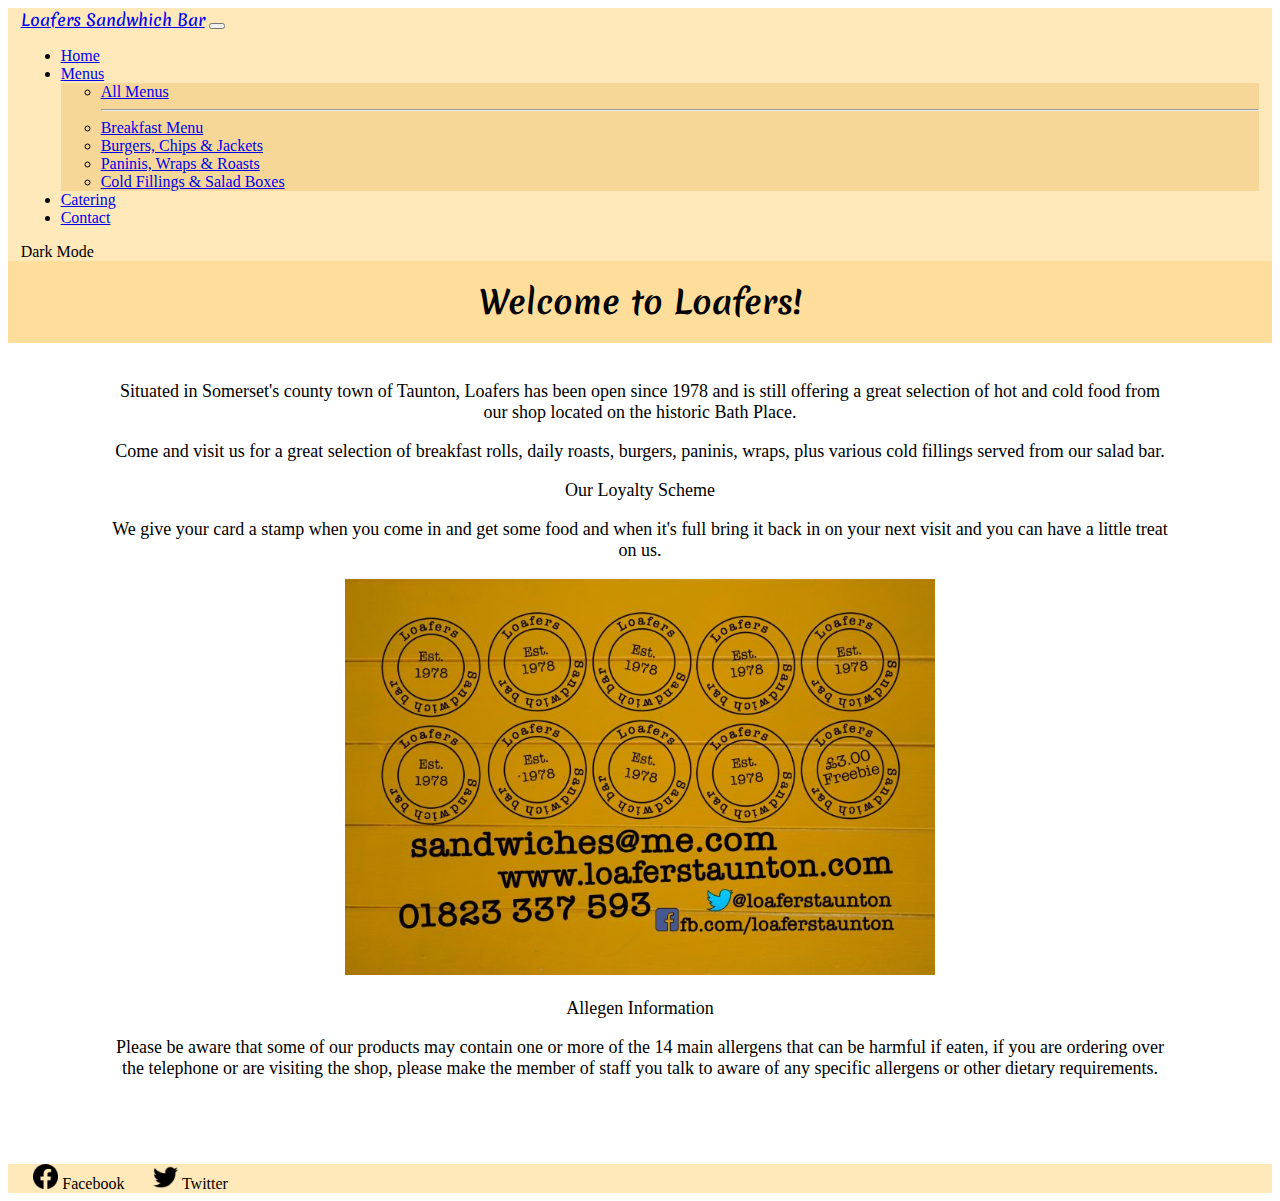
<file: index.html>
<!DOCTYPE html>
<html lang="en">

<head>
  <meta charset="UTF-8">
  <meta http-equiv="X-UA-Compatible" content="IE=edge">
  <meta name="viewport" content="width=device-width, initial-scale=1.0">
  <link href="https://cdn.jsdelivr.net/npm/bootstrap@5.1.3/dist/css/bootstrap.min.css" rel="stylesheet"
    integrity="sha384-1BmE4kWBq78iYhFldvKuhfTAU6auU8tT94WrHftjDbrCEXSU1oBoqyl2QvZ6jIW3" crossorigin="anonymous">
  <link href="styles.css" rel="stylesheet">
  <link rel="icon" href="Images/sandwich_logo.png">
  <title>Home</title>
</head>


<body id="body">
  <nav id="main-nav" class="navbar navbar-expand-lg navbar-light">
    <div class="container-fluid navbar-content">
      <a class="navbar-brand main-nav" href="index.html">Loafers Sandwhich Bar</a>
      <button class="navbar-toggler" type="button" data-bs-toggle="collapse" data-bs-target="#navbarNav"
        aria-controls="navbarNav" aria-expanded="false" aria-label="Toggle navigation">
        <span class="navbar-toggler-icon"></span>
      </button>
      <div class="collapse navbar-collapse" id="navbarNav">
        <ul class="navbar-nav">
          <li class="nav-item">
            <a class="nav-link active" aria-current="page" href="index.html">Home</a>
          </li>
          <li class="nav-item dropdown">
            <a class="nav-link dropdown-toggle" href="menu.html" id="navbarDropdownMenuLink" role="button"
              data-bs-toggle="dropdown" aria-expanded="false">
              Menus
            </a>
            <ul id="nav-dropdown" class="dropdown-menu nav-dropdown" aria-labelledby="navbarDropdownMenuLink">
              <li><a class="dropdown-item" href="menus.html">All Menus</a>
                <hr id="dropdown-hr">
              </li>
              <li><a class="dropdown-item" href="breakfasts.html">Breakfast Menu</a></li>
              <li><a class="dropdown-item" href="burgers_chips_jackets.html">Burgers, Chips & Jackets</a></li>
              <li><a class="dropdown-item" href="paninis_wraps_roasts.html">Paninis, Wraps & Roasts</a></li>
              <li><a class="dropdown-item" href="cold_fillings_salads.html">Cold Fillings & Salad Boxes</a></li>
            </ul>
          </li>
          <li class="nav-item">
            <a class="nav-link" href="catering.html">Catering</a>
          </li>
          <li class="nav-item">
            <a class="nav-link" href="contact.html">Contact</a>
          </li>
        </ul>
        <div id="dark-mode-button" class="btn btn-primary ms-auto mx-3 rounded" onclick="toggleDark()">Dark Mode</div>
      </div>
    </div>
  </nav>

  <div>
    <h1 id="title" class="title">Welcome to Loafers!</h1>
  </div>




  <div class="container-fluid">
    <div id="main-content" class="page-content">
      <p class="py-3">Situated in Somerset's county town of Taunton, Loafers has been open since 1978 and is still
        offering a great selection of hot and cold food from our shop located on the historic Bath Place.</p>
      <p class="py-3">Come and visit us for a great selection of breakfast rolls, daily roasts, burgers, paninis, wraps,
        plus various cold fillings served from our salad bar.</p>
      <p class="pt-5 text-decoration-underline">Our Loyalty Scheme</p>
      <p>We give your card a stamp when you come in and get some food and when it's full bring it back in on your next
        visit and you can have a little treat on us.</p>
      <img id="loyalty-card" class="pb-3" src="Images/loyalty_stamp.jpg" alt="Loyalty stamps">
      <p class="pt-5 m-0 text-decoration-underline">Allegen Information</p>
      <p class="mb-0">Please be aware that some of our products may contain one or more of the 14 main allergens that
        can be harmful
        if eaten, if you are ordering over the telephone or are visiting the shop, please make the member of staff you
        talk to aware of any specific allergens or other dietary requirements.</p>
    </div>
  </div>
</body>



<footer id="footer">
  <div class="footer-content p-3">
    <a href="https://facebook.com/loaferstaunton" target="_blank"><img id="facebook-logo" class="footerImage"
        src="Images/facebook.png" alt="Facebook Logo" width="25" height="25"> Facebook</a>
    <a href="https://twitter.com/loaferstaunton" target="_blank"><img id="twitter-logo" class="footerImage"
        src="Images/twitter.png" alt="Twitter Logo" width="25" height="25"> Twitter</a>
  </div>
</footer>

<script src="Scripts/scripts.js"></script>
<script src="https://cdn.jsdelivr.net/npm/bootstrap@5.1.3/dist/js/bootstrap.bundle.min.js"
  integrity="sha384-ka7Sk0Gln4gmtz2MlQnikT1wXgYsOg+OMhuP+IlRH9sENBO0LRn5q+8nbTov4+1p" crossorigin="anonymous"></script>

</html>
</file>
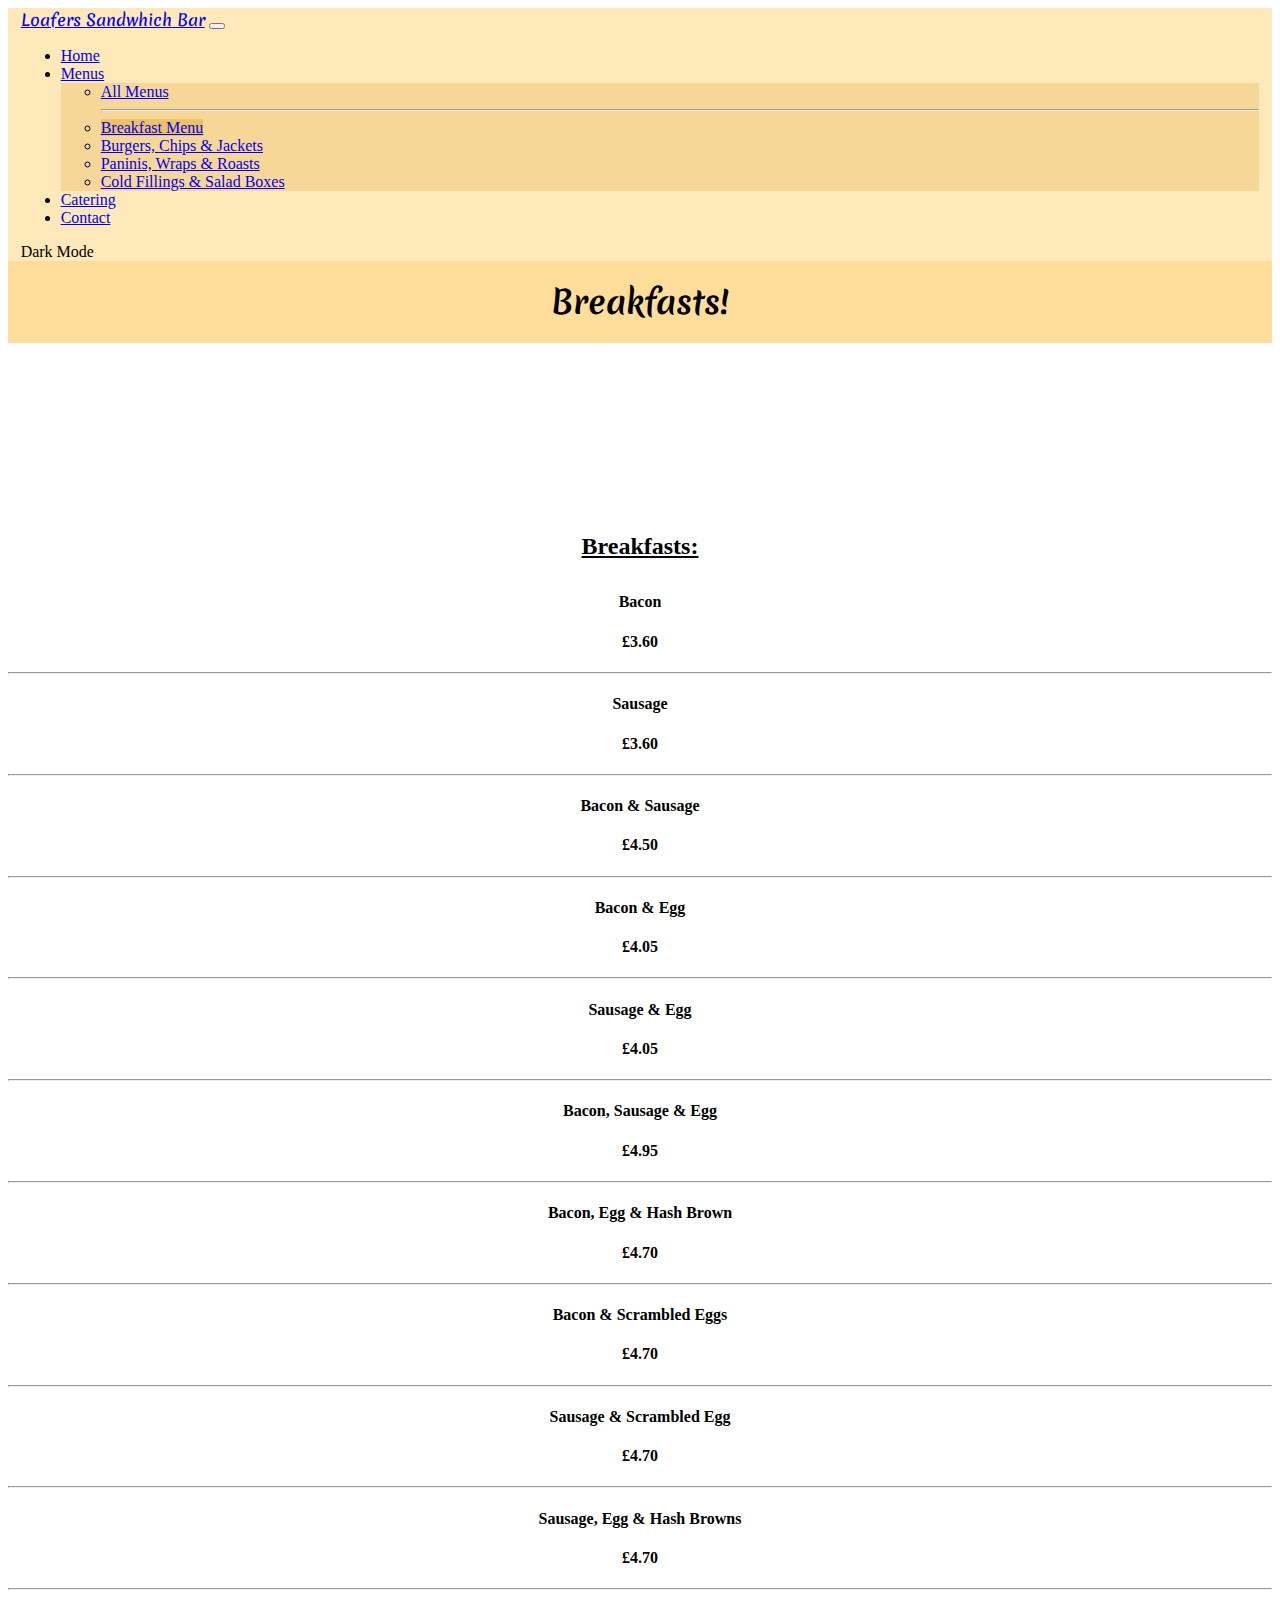
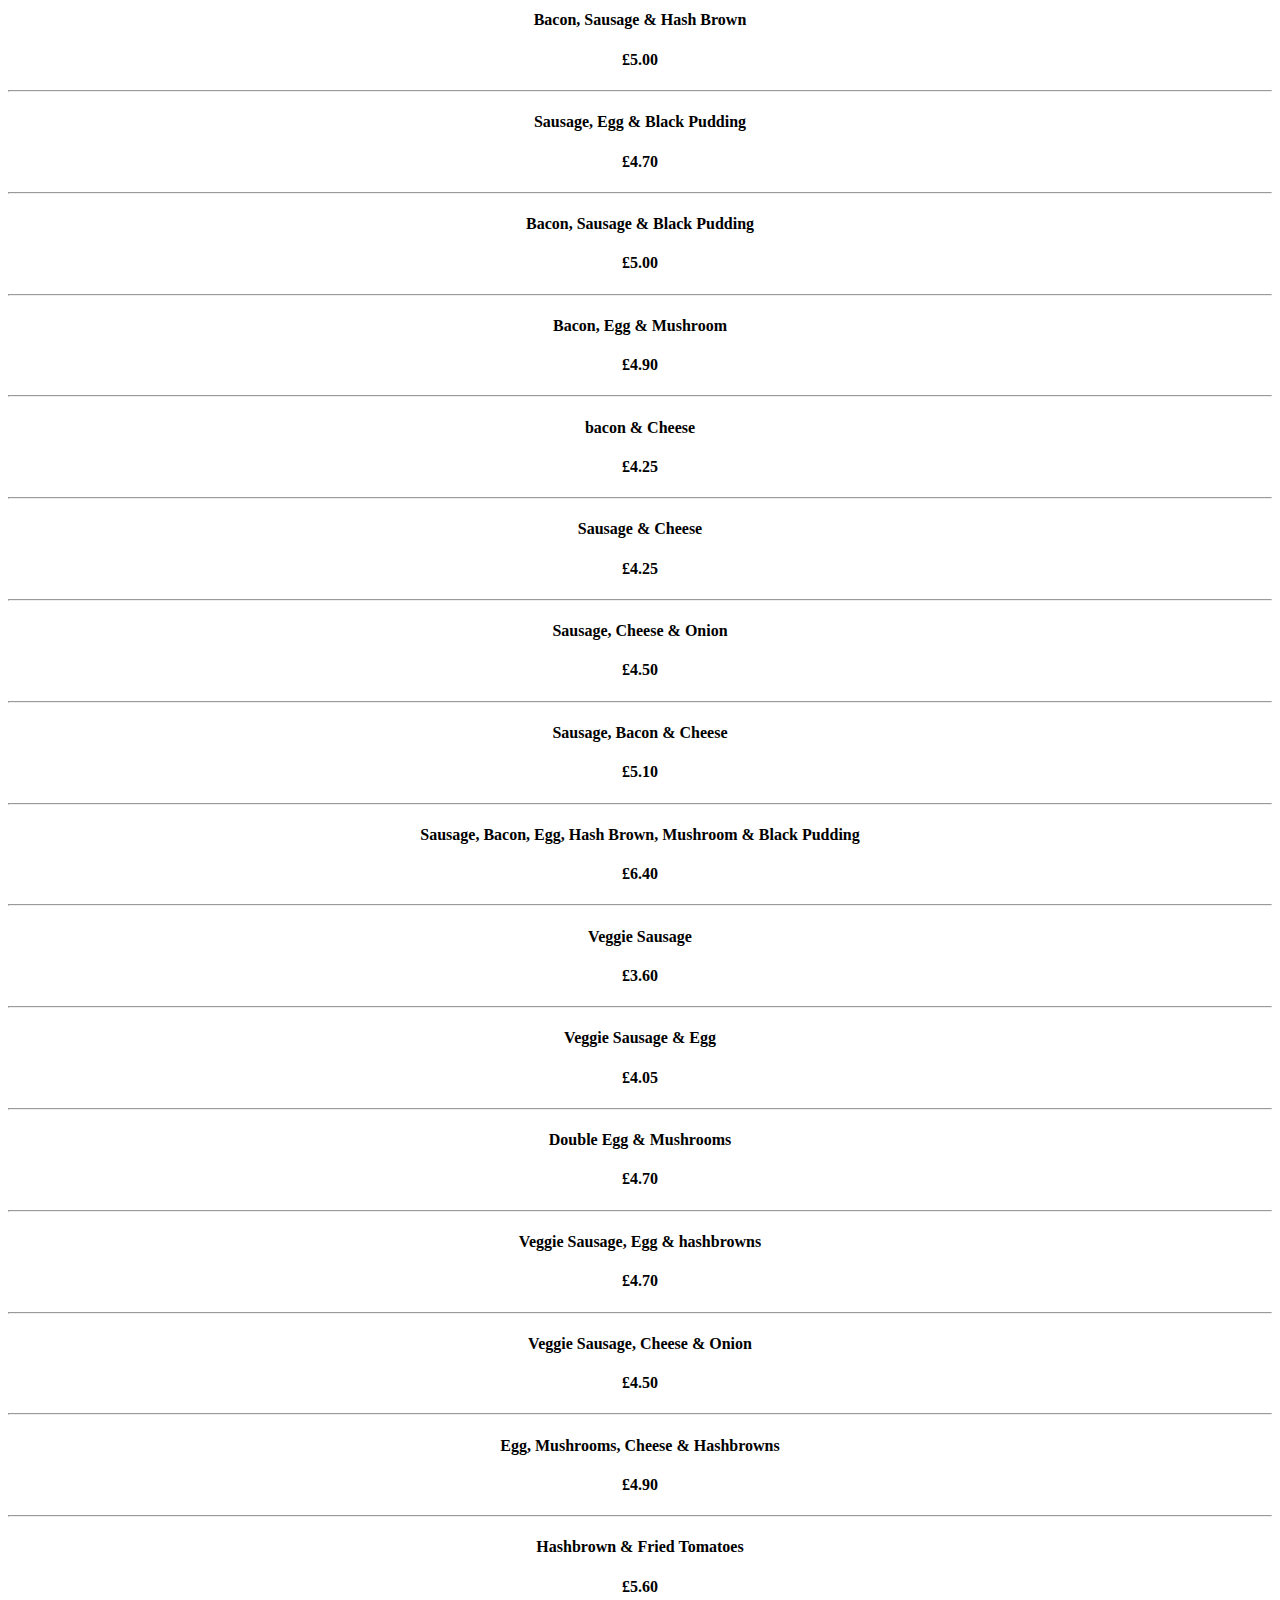
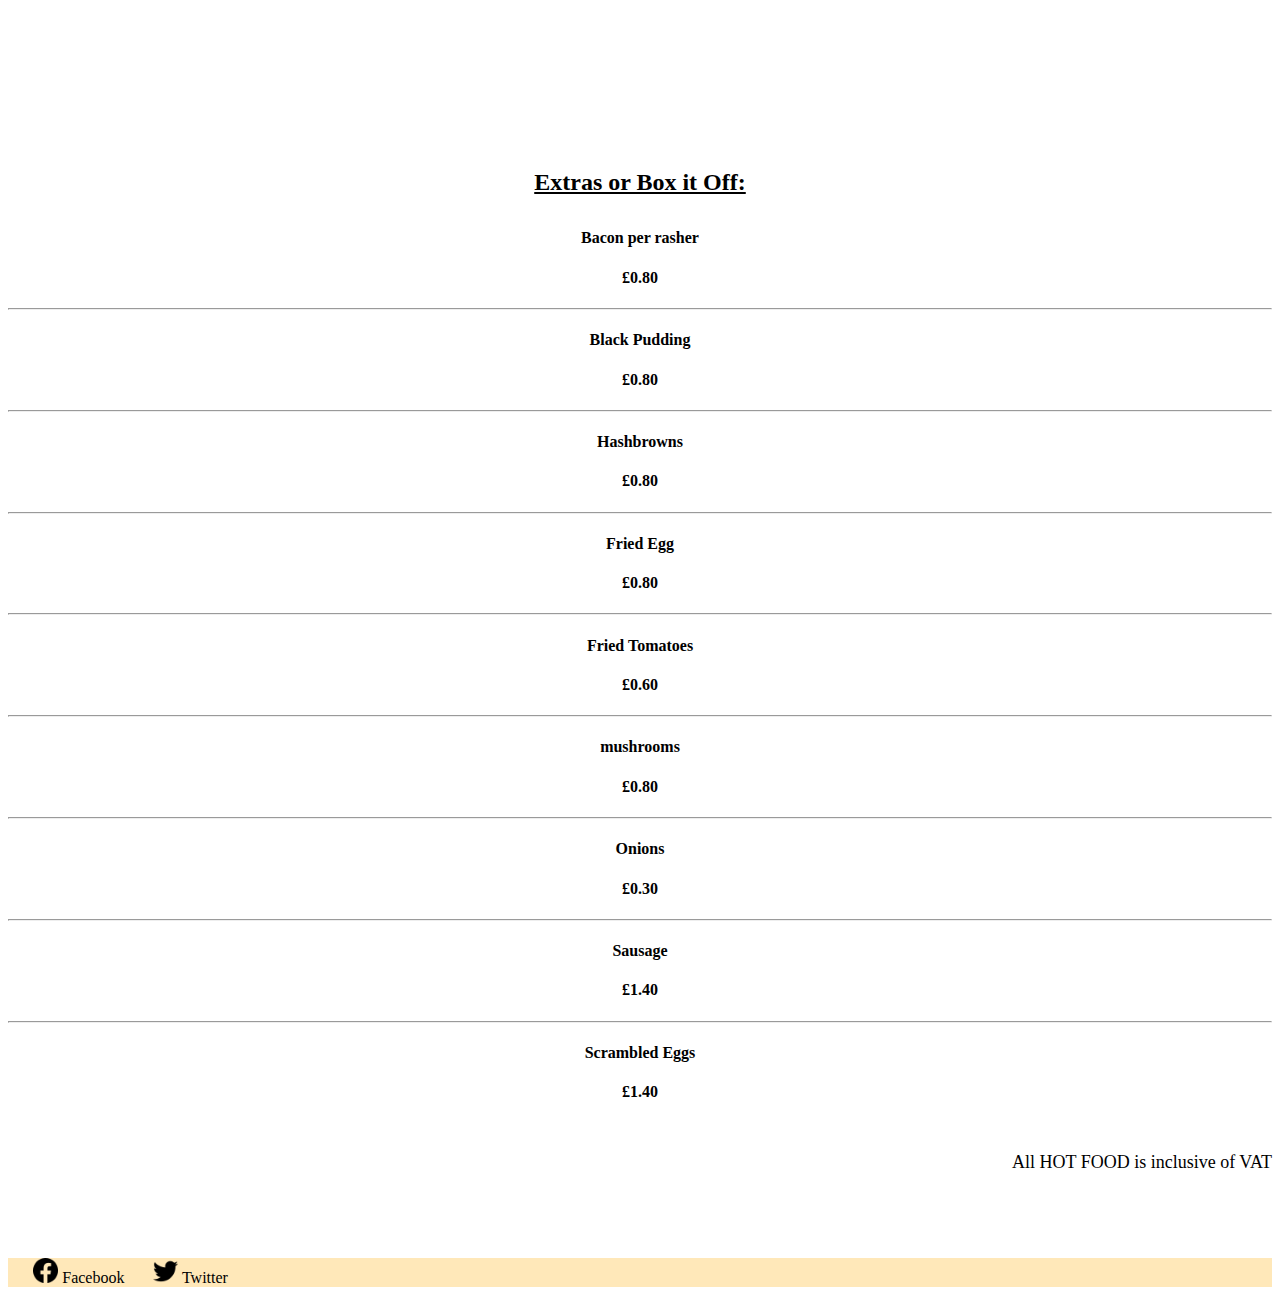
<file: breakfasts.html>
<!DOCTYPE html>
<html lang="en">

<head>
  <meta charset="UTF-8">
  <meta http-equiv="X-UA-Compatible" content="IE=edge">
  <meta name="viewport" content="width=device-width, initial-scale=1.0">
  <link href="https://cdn.jsdelivr.net/npm/bootstrap@5.1.3/dist/css/bootstrap.min.css" rel="stylesheet"
    integrity="sha384-1BmE4kWBq78iYhFldvKuhfTAU6auU8tT94WrHftjDbrCEXSU1oBoqyl2QvZ6jIW3" crossorigin="anonymous">
  <link href="styles.css" rel="stylesheet">
  <link rel="icon" href="Images/sandwich_logo.png">
  <title>Breakfasts</title>
</head>


<body id="body">
  <nav id="main-nav" class="navbar navbar-expand-lg navbar-light">
    <div class="container-fluid navbar-content">
      <a class="navbar-brand main-nav" href="index.html">Loafers Sandwhich Bar</a>
      <button class="navbar-toggler" type="button" data-bs-toggle="collapse" data-bs-target="#navbarNav"
        aria-controls="navbarNav" aria-expanded="false" aria-label="Toggle navigation">
        <span class="navbar-toggler-icon"></span>
      </button>
      <div class="collapse navbar-collapse" id="navbarNav">
        <ul class="navbar-nav">
          <li class="nav-item">
            <a class="nav-link" href="index.html">Home</a>
          </li>
          <li class="nav-item dropdown">
            <a class="nav-link dropdown-toggle" href="menu.html" id="navbarDropdownMenuLink" role="button"
              data-bs-toggle="dropdown" aria-expanded="false">
              Menus
            </a>
            <ul id="nav-dropdown" class="dropdown-menu nav-dropdown active" aria-current="page"
              aria-labelledby="navbarDropdownMenuLink">
              <li><a class="dropdown-item" href="menus.html">All Menus</a>
                <hr id="dropdown-hr">
              </li>
              <li><a id="current-dropdown" class="dropdown-item dropdown-current-page" href="breakfasts.html">Breakfast
                  Menu</a></li>
              <li><a class="dropdown-item" href="burgers_chips_jackets.html">Burgers, Chips & Jackets</a></li>
              <li><a class="dropdown-item" href="paninis_wraps_roasts.html">Paninis, Wraps & Roasts</a></li>
              <li><a class="dropdown-item" href="cold_fillings_salads.html">Cold Fillings & Salad Boxes</a></li>
            </ul>
          </li>
          <li class="nav-item">
            <a class="nav-link" href="catering.html">Catering</a>
          </li>
          <li class="nav-item">
            <a class="nav-link" href="contact.html">Contact</a>
          </li>
        </ul>
        <div id="dark-mode-button" class="btn btn-primary ms-auto mx-3 rounded" onclick="toggleDark()">Dark Mode</div>
      </div>
    </div>
  </nav>

  <div>
    <h1 id="title" class="title">Breakfasts!</h1>
  </div>



  <section id="main-content">
    <div class="container menu-items">
      <h2 class="menu-title pt-5">Breakfasts:</h2>
      <div class="row">
        <div class="col">
          <h4>Bacon</h4>
        </div>
        <div class="col">
          <h4>£3.60</h4>
        </div>
      </div>
      <hr>
      <div class="row">
        <div class="col">
          <h4>Sausage</h4>
        </div>
        <div class="col">
          <h4>£3.60</h4>
        </div>
      </div>
      <hr>
      <div class="row">
        <div class="col">
          <h4>Bacon & Sausage</h4>
        </div>
        <div class="col">
          <h4>£4.50</h4>
        </div>
      </div>
      <hr>
      <div class="row">
        <div class="col">
          <h4>Bacon & Egg</h4>
        </div>
        <div class="col">
          <h4>£4.05</h4>
        </div>
      </div>
      <hr>
      <div class="row">
        <div class="col">
          <h4>Sausage & Egg</h4>
        </div>
        <div class="col">
          <h4>£4.05</h4>
        </div>
      </div>
      <hr>
      <div class="row">
        <div class="col">
          <h4>Bacon, Sausage & Egg</h4>
        </div>
        <div class="col">
          <h4>£4.95</h4>
        </div>
      </div>
      <hr>
      <div class="row">
        <div class="col">
          <h4>Bacon, Egg & Hash Brown</h4>
        </div>
        <div class="col">
          <h4>£4.70</h4>
        </div>
      </div>
      <hr>
      <div class="row">
        <div class="col">
          <h4>Bacon & Scrambled Eggs</h4>
        </div>
        <div class="col">
          <h4>£4.70</h4>
        </div>
      </div>
      <hr>
      <div class="row">
        <div class="col">
          <h4>Sausage & Scrambled Egg</h4>
        </div>
        <div class="col">
          <h4>£4.70</h4>
        </div>
      </div>
      <hr>
      <div class="row">
        <div class="col">
          <h4>Sausage, Egg & Hash Browns</h4>
        </div>
        <div class="col">
          <h4>£4.70</h4>
        </div>
      </div>
      <hr>
      <div class="row">
        <div class="col">
          <h4>Bacon, Sausage & Hash Brown</h4>
        </div>
        <div class="col">
          <h4>£5.00</h4>
        </div>
      </div>
      <hr>
      <div class="row">
        <div class="col">
          <h4>Sausage, Egg & Black Pudding</h4>
        </div>
        <div class="col">
          <h4>£4.70</h4>
        </div>
      </div>
      <hr>
      <div class="row">
        <div class="col">
          <h4>Bacon, Sausage & Black Pudding</h4>
        </div>
        <div class="col">
          <h4>£5.00</h4>
        </div>
      </div>
      <hr>
      <div class="row">
        <div class="col">
          <h4>Bacon, Egg & Mushroom</h4>
        </div>
        <div class="col">
          <h4>£4.90</h4>
        </div>
      </div>
      <hr>
      <div class="row">
        <div class="col">
          <h4>bacon & Cheese</h4>
        </div>
        <div class="col">
          <h4>£4.25</h4>
        </div>
      </div>
      <hr>
      <div class="row">
        <div class="col">
          <h4>Sausage & Cheese</h4>
        </div>
        <div class="col">
          <h4>£4.25</h4>
        </div>
      </div>
      <hr>
      <div class="row">
        <div class="col">
          <h4>Sausage, Cheese & Onion</h4>
        </div>
        <div class="col">
          <h4>£4.50</h4>
        </div>
      </div>
      <hr>
      <div class="row">
        <div class="col">
          <h4>Sausage, Bacon & Cheese</h4>
        </div>
        <div class="col">
          <h4>£5.10</h4>
        </div>
      </div>
      <hr>
      <div class="row">
        <div class="col">
          <h4>Sausage, Bacon, Egg, Hash Brown, Mushroom & Black Pudding</h4>
        </div>
        <div class="col">
          <h4>£6.40</h4>
        </div>
      </div>
      <hr>
      <div class="row">
        <div class="col">
          <h4>Veggie Sausage</h4>
        </div>
        <div class="col">
          <h4>£3.60</h4>
        </div>
      </div>
      <hr>
      <div class="row">
        <div class="col">
          <h4>Veggie Sausage & Egg</h4>
        </div>
        <div class="col">
          <h4>£4.05</h4>
        </div>
      </div>
      <hr>
      <div class="row">
        <div class="col">
          <h4>Double Egg & Mushrooms</h4>
        </div>
        <div class="col">
          <h4>£4.70</h4>
        </div>
      </div>
      <hr>
      <div class="row">
        <div class="col">
          <h4>Veggie Sausage, Egg & hashbrowns</h4>
        </div>
        <div class="col">
          <h4>£4.70</h4>
        </div>
      </div>
      <hr>
      <div class="row">
        <div class="col">
          <h4>Veggie Sausage, Cheese & Onion</h4>
        </div>
        <div class="col">
          <h4>£4.50</h4>
        </div>
      </div>
      <hr>
      <div class="row">
        <div class="col">
          <h4>Egg, Mushrooms, Cheese & Hashbrowns</h4>
        </div>
        <div class="col">
          <h4>£4.90</h4>
        </div>
      </div>
      <hr>
      <div class="row">
        <div class="col">
          <h4>Hashbrown & Fried Tomatoes</h4>
        </div>
        <div class="col">
          <h4>£5.60</h4>
        </div>
      </div>



      <h2 class="menu-title">Extras or Box it Off:</h2>
      <div class="row">
        <div class="col">
          <h4>Bacon per rasher</h4>
        </div>
        <div class="col">
          <h4>£0.80</h4>
        </div>
      </div>
      <hr>
      <div class="row">
        <div class="col">
          <h4>Black Pudding</h4>
        </div>
        <div class="col">
          <h4>£0.80</h4>
        </div>
      </div>
      <hr>
      <div class="row">
        <div class="col">
          <h4>Hashbrowns</h4>
        </div>
        <div class="col">
          <h4>£0.80</h4>
        </div>
      </div>
      <hr>
      <div class="row">
        <div class="col">
          <h4>Fried Egg</h4>
        </div>
        <div class="col">
          <h4>£0.80</h4>
        </div>
      </div>
      <hr>
      <div class="row">
        <div class="col">
          <h4>Fried Tomatoes</h4>
        </div>
        <div class="col">
          <h4>£0.60</h4>
        </div>
      </div>
      <hr>
      <div class="row">
        <div class="col">
          <h4>mushrooms</h4>
        </div>
        <div class="col">
          <h4>£0.80</h4>
        </div>
      </div>
      <hr>
      <div class="row">
        <div class="col">
          <h4>Onions</h4>
        </div>
        <div class="col">
          <h4>£0.30</h4>
        </div>
      </div>
      <hr>
      <div class="row">
        <div class="col">
          <h4>Sausage</h4>
        </div>
        <div class="col">
          <h4>£1.40</h4>
        </div>
      </div>
      <hr>
      <div class="row">
        <div class="col">
          <h4>Scrambled Eggs</h4>
        </div>
        <div class="col">
          <h4>£1.40</h4>
        </div>
      </div>



      <div class="menu-info">
        <p class="mb-0">All HOT FOOD is inclusive of VAT</p>
      </div>
    </div>
  </section>
</body>



<footer id="footer">
  <div class="footer-content p-3">
    <a href="https://facebook.com/loaferstaunton" target="_blank"><img id="facebook-logo" class="footerImage"
        src="Images/facebook.png" alt="Facebook Logo" width="25" height="25"> Facebook</a>
    <a href="https://twitter.com/loaferstaunton" target="_blank"><img id="twitter-logo" class="footerImage"
        src="Images/twitter.png" alt="Twitter Logo" width="25" height="25"> Twitter</a>
  </div>
</footer>

<script src="Scripts/scripts.js"></script>
<script src="https://cdn.jsdelivr.net/npm/bootstrap@5.1.3/dist/js/bootstrap.bundle.min.js"
  integrity="sha384-ka7Sk0Gln4gmtz2MlQnikT1wXgYsOg+OMhuP+IlRH9sENBO0LRn5q+8nbTov4+1p" crossorigin="anonymous"></script>

</html>
</file>
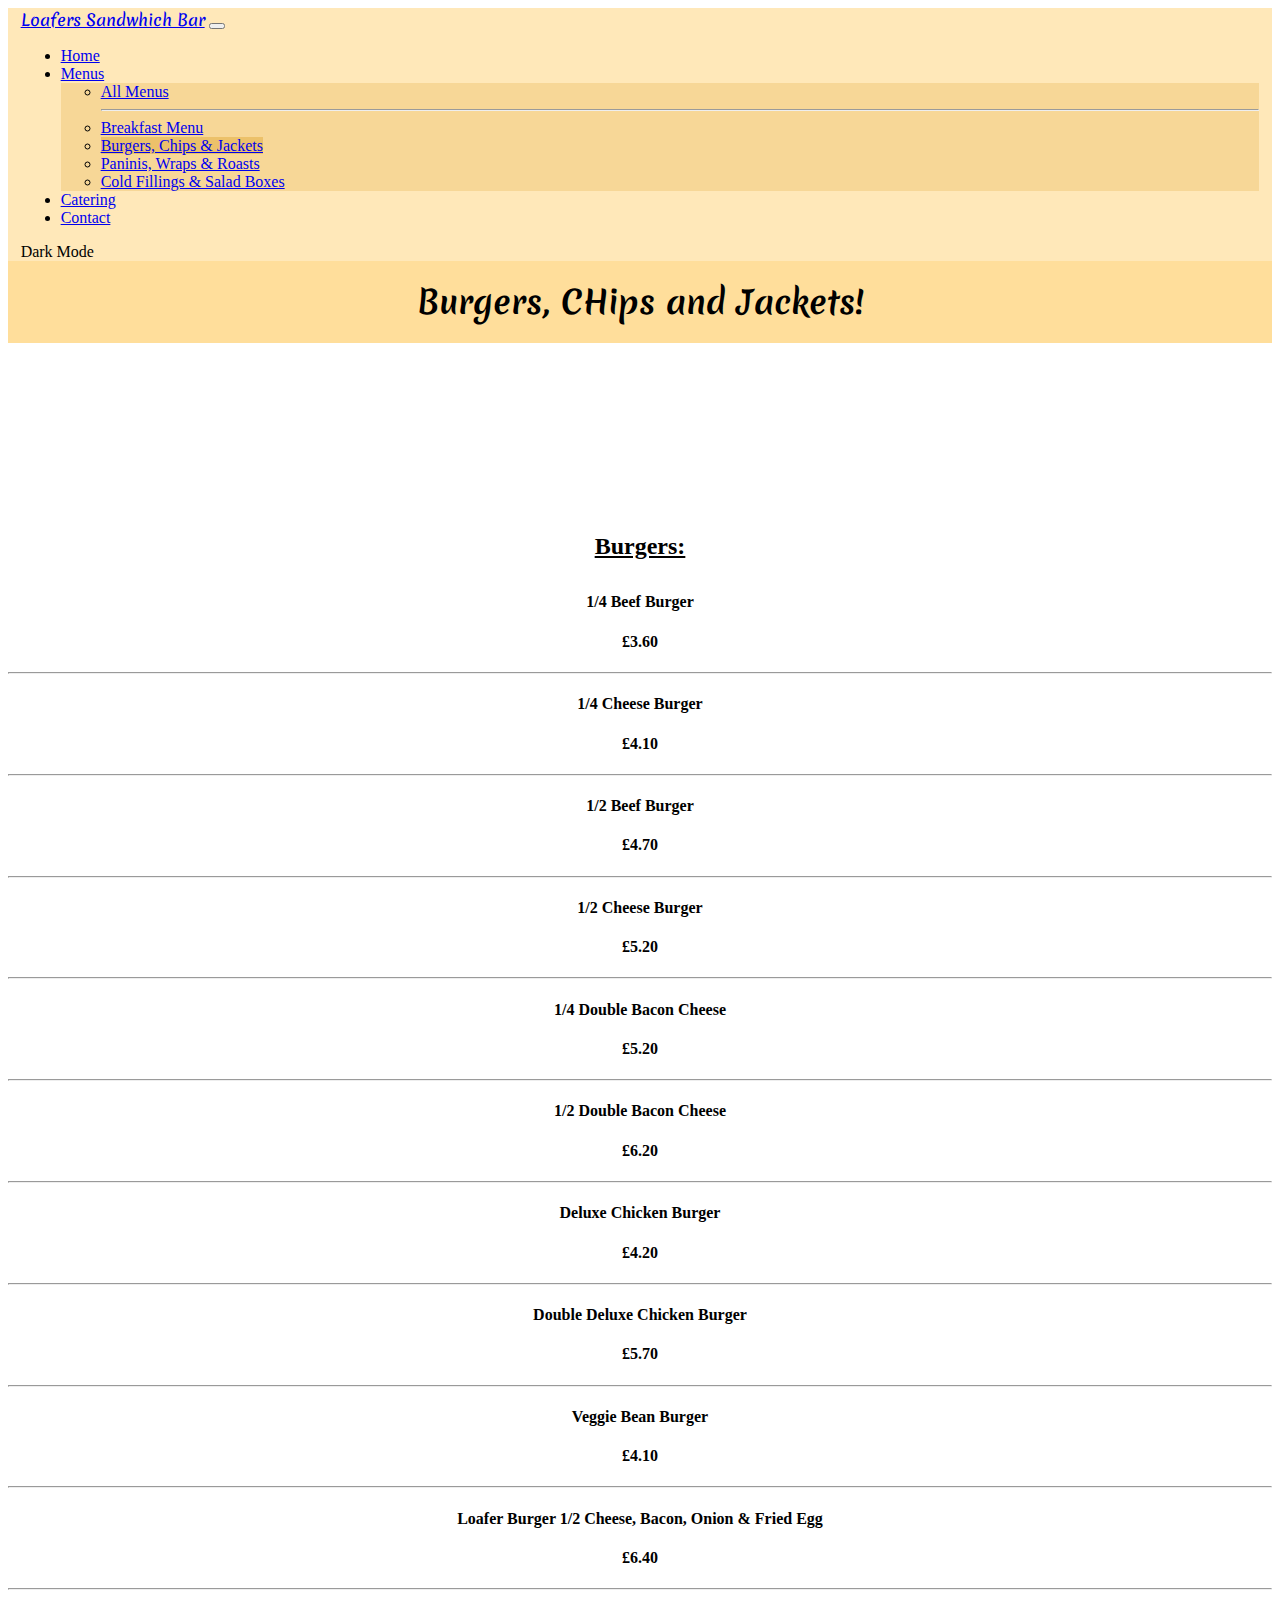
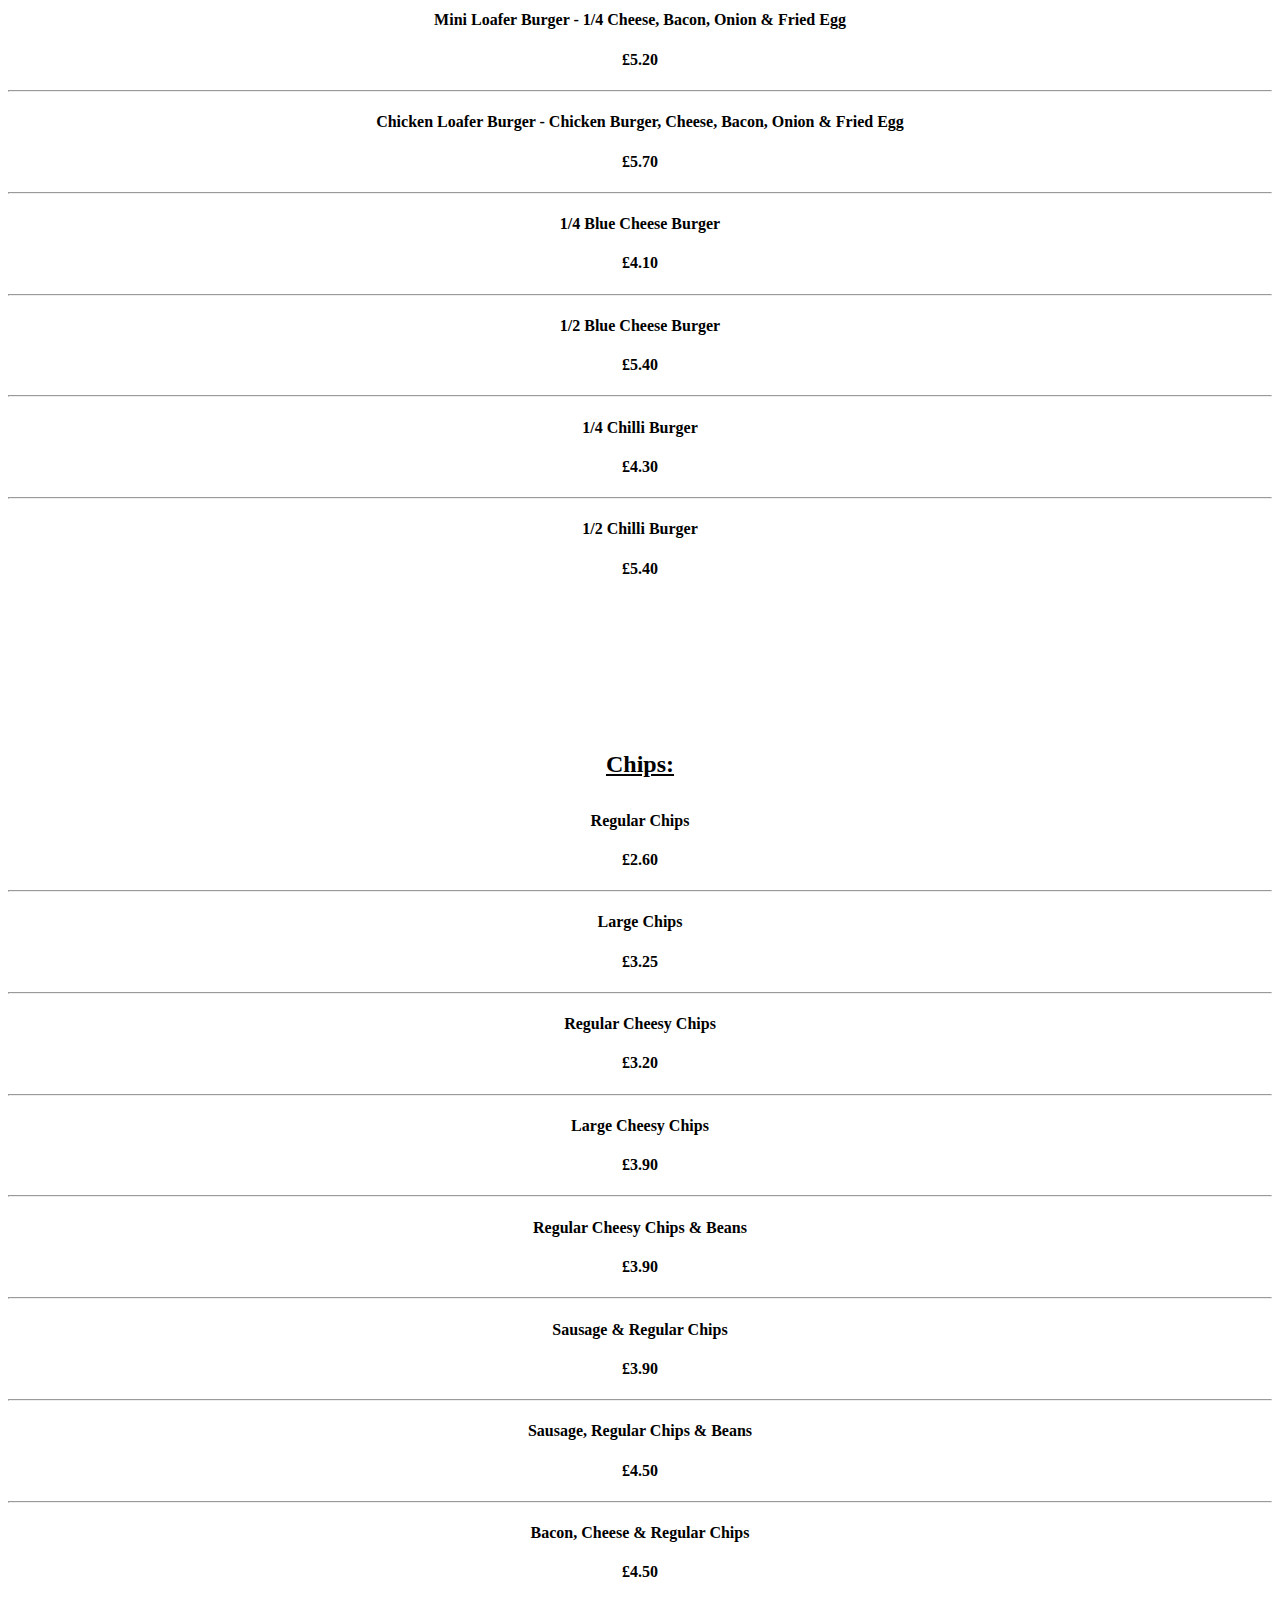
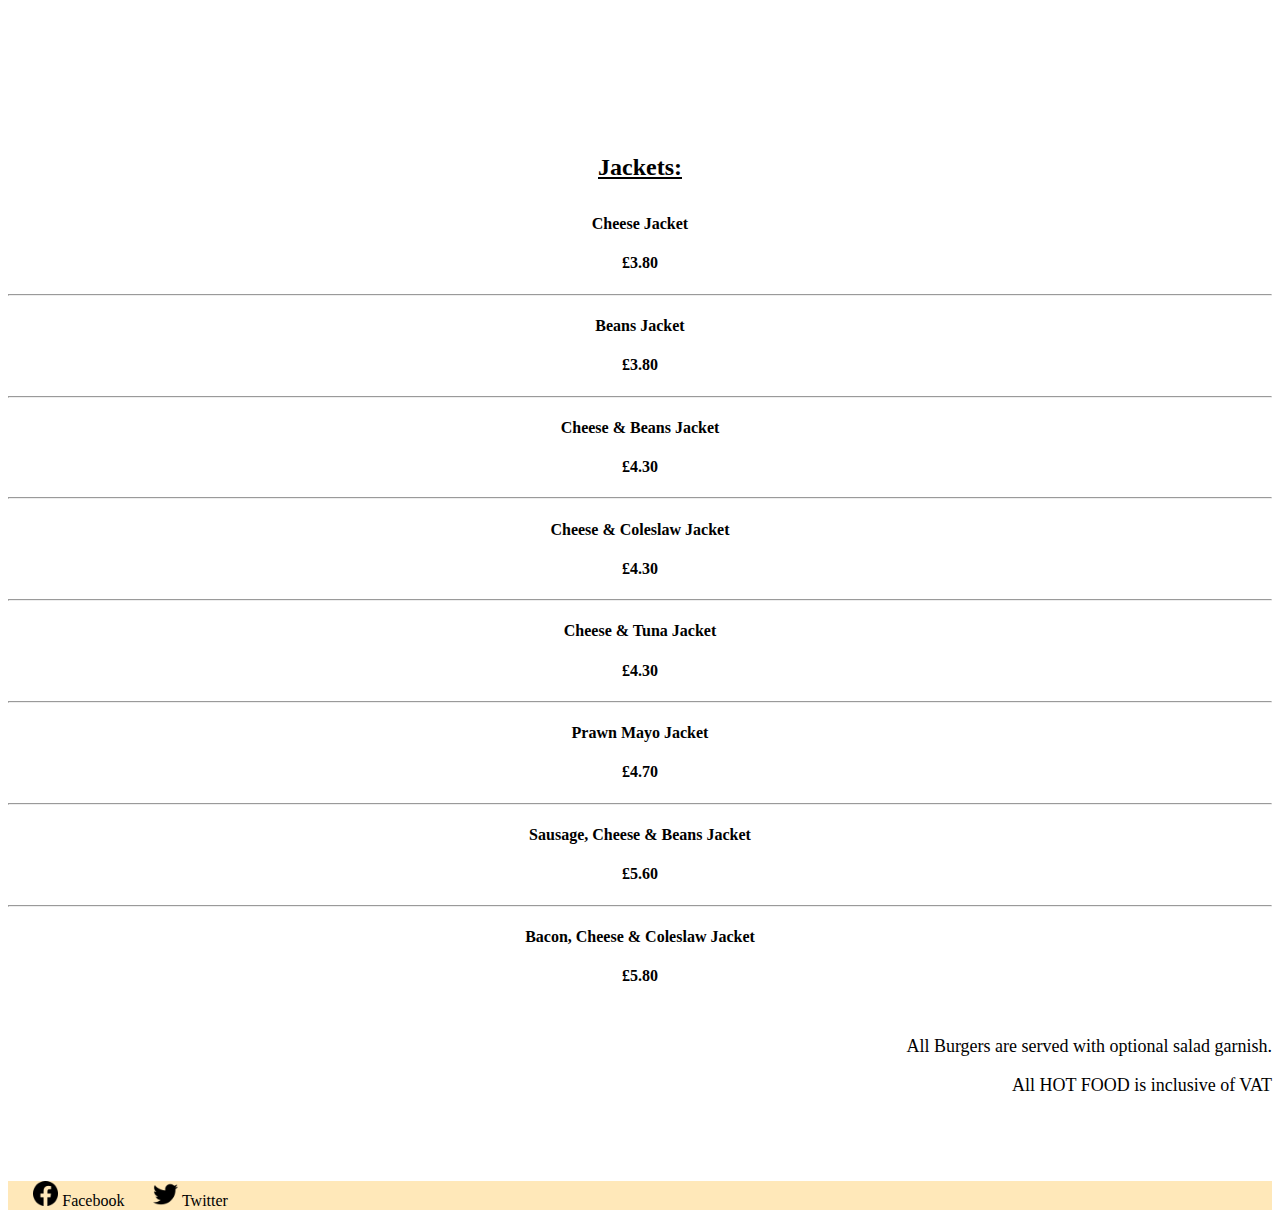
<file: burgers_chips_jackets.html>
<!DOCTYPE html>
<html lang="en">

<head>
  <meta charset="UTF-8">
  <meta http-equiv="X-UA-Compatible" content="IE=edge">
  <meta name="viewport" content="width=device-width, initial-scale=1.0">
  <link href="https://cdn.jsdelivr.net/npm/bootstrap@5.1.3/dist/css/bootstrap.min.css" rel="stylesheet"
    integrity="sha384-1BmE4kWBq78iYhFldvKuhfTAU6auU8tT94WrHftjDbrCEXSU1oBoqyl2QvZ6jIW3" crossorigin="anonymous">
  <link href="styles.css" rel="stylesheet">
  <link rel="icon" href="Images/sandwich_logo.png">
  <title>Burgers, Chips & Jackets</title>
</head>


<body id="body">
  <nav id="main-nav" class="navbar navbar-expand-lg navbar-light">
    <div class="container-fluid navbar-content">
      <a class="navbar-brand main-nav" href="index.html">Loafers Sandwhich Bar</a>
      <button class="navbar-toggler" type="button" data-bs-toggle="collapse" data-bs-target="#navbarNav"
        aria-controls="navbarNav" aria-expanded="false" aria-label="Toggle navigation">
        <span class="navbar-toggler-icon"></span>
      </button>
      <div class="collapse navbar-collapse" id="navbarNav">
        <ul class="navbar-nav">
          <li class="nav-item">
            <a class="nav-link" href="index.html">Home</a>
          </li>
          <li class="nav-item dropdown">
            <a class="nav-link dropdown-toggle" href="menu.html" id="navbarDropdownMenuLink" role="button"
              data-bs-toggle="dropdown" aria-expanded="false">
              Menus
            </a>
            <ul id="nav-dropdown" class="dropdown-menu nav-dropdown active" aria-current="page"
              aria-labelledby="navbarDropdownMenuLink">
              <li><a class="dropdown-item" href="menus.html">All Menus</a>
                <hr id="dropdown-hr">
              </li>
              <li><a class="dropdown-item" href="breakfasts.html">Breakfast Menu</a></li>
              <li><a id="current-dropdown" class="dropdown-item dropdown-current-page"
                  href="burgers_chips_jackets.html">Burgers, Chips & Jackets</a></li>
              <li><a class="dropdown-item" href="paninis_wraps_roasts.html">Paninis, Wraps & Roasts</a></li>
              <li><a class="dropdown-item" href="cold_fillings_salads.html">Cold Fillings & Salad Boxes</a></li>
            </ul>
          </li>
          <li class="nav-item">
            <a class="nav-link" href="catering.html">Catering</a>
          </li>
          <li class="nav-item">
            <a class="nav-link" href="contact.html">Contact</a>
          </li>
        </ul>
        <div id="dark-mode-button" class="btn btn-primary ms-auto mx-3 rounded" onclick="toggleDark()">Dark Mode</div>
      </div>
    </div>
  </nav>

  <div>
    <h1 id="title" class="title">Burgers, CHips and Jackets!</h1>
  </div>





  <section id="main-content">
    <div class="container menu-items">
      <h2 class="menu-title pt-5">Burgers:</h2>
      <div class="row">
        <div class="col">
          <h4>1/4 Beef Burger</h4>
        </div>
        <div class="col">
          <h4>£3.60 </h4>
        </div>
      </div>
      <hr>
      <div class="row">
        <div class="col">
          <h4>1/4 Cheese Burger</h4>
        </div>
        <div class="col">
          <h4>£4.10</h4>
        </div>
      </div>
      <hr>
      <div class="row">
        <div class="col">
          <h4>1/2 Beef Burger</h4>
        </div>
        <div class="col">
          <h4>£4.70</h4>
        </div>
      </div>
      <hr>
      <div class="row">
        <div class="col">
          <h4>1/2 Cheese Burger</h4>
        </div>
        <div class="col">
          <h4>£5.20</h4>
        </div>
      </div>
      <hr>
      <div class="row">
        <div class="col">
          <h4>1/4 Double Bacon Cheese</h4>
        </div>
        <div class="col">
          <h4>£5.20</h4>
        </div>
      </div>
      <hr>
      <div class="row">
        <div class="col">
          <h4>1/2 Double Bacon Cheese</h4>
        </div>
        <div class="col">
          <h4>£6.20</h4>
        </div>
      </div>
      <hr>
      <div class="row">
        <div class="col">
          <h4>Deluxe Chicken Burger</h4>
        </div>
        <div class="col">
          <h4>£4.20</h4>
        </div>
      </div>
      <hr>
      <div class="row">
        <div class="col">
          <h4>Double Deluxe Chicken Burger</h4>
        </div>
        <div class="col">
          <h4>£5.70</h4>
        </div>
      </div>
      <hr>
      <div class="row">
        <div class="col">
          <h4>Veggie Bean Burger</h4>
        </div>
        <div class="col">
          <h4>£4.10</h4>
        </div>
      </div>
      <hr>
      <div class="row">
        <div class="col">
          <h4>Loafer Burger 1/2 Cheese, Bacon, Onion & Fried Egg</h4>
        </div>
        <div class="col">
          <h4>£6.40</h4>
        </div>
      </div>
      <hr>
      <div class="row">
        <div class="col">
          <h4>Mini Loafer Burger - 1/4 Cheese, Bacon, Onion & Fried Egg</h4>
        </div>
        <div class="col">
          <h4>£5.20</h4>
        </div>
      </div>
      <hr>
      <div class="row">
        <div class="col">
          <h4>Chicken Loafer Burger - Chicken Burger, Cheese, Bacon, Onion & Fried Egg</h4>
        </div>
        <div class="col">
          <h4>£5.70</h4>
        </div>
      </div>
      <hr>
      <div class="row">
        <div class="col">
          <h4>1/4 Blue Cheese Burger</h4>
        </div>
        <div class="col">
          <h4>£4.10</h4>
        </div>
      </div>
      <hr>
      <div class="row">
        <div class="col">
          <h4>1/2 Blue Cheese Burger</h4>
        </div>
        <div class="col">
          <h4>£5.40</h4>
        </div>
      </div>
      <hr>
      <div class="row">
        <div class="col">
          <h4>1/4 Chilli Burger</h4>
        </div>
        <div class="col">
          <h4>£4.30</h4>
        </div>
      </div>
      <hr>
      <div class="row">
        <div class="col">
          <h4>1/2 Chilli Burger</h4>
        </div>
        <div class="col">
          <h4>£5.40</h4>
        </div>
      </div>

      <h2 class="menu-title">Chips:</h2>
      <div class="row">
        <div class="col">
          <h4>Regular Chips</h4>
        </div>
        <div class="col">
          <h4>£2.60</h4>
        </div>
      </div>
      <hr>
      <div class="row">
        <div class="col">
          <h4>Large Chips</h4>
        </div>
        <div class="col">
          <h4>£3.25</h4>
        </div>
      </div>
      <hr>
      <div class="row">
        <div class="col">
          <h4>Regular Cheesy Chips</h4>
        </div>
        <div class="col">
          <h4>£3.20</h4>
        </div>
      </div>
      <hr>
      <div class="row">
        <div class="col">
          <h4>Large Cheesy Chips</h4>
        </div>
        <div class="col">
          <h4>£3.90</h4>
        </div>
      </div>
      <hr>
      <div class="row">
        <div class="col">
          <h4>Regular Cheesy Chips & Beans</h4>
        </div>
        <div class="col">
          <h4>£3.90</h4>
        </div>
      </div>
      <hr>
      <div class="row">
        <div class="col">
          <h4>Sausage & Regular Chips</h4>
        </div>
        <div class="col">
          <h4>£3.90</h4>
        </div>
      </div>
      <hr>
      <div class="row">
        <div class="col">
          <h4>Sausage, Regular Chips & Beans</h4>
        </div>
        <div class="col">
          <h4>£4.50</h4>
        </div>
      </div>
      <hr>
      <div class="row">
        <div class="col">
          <h4>Bacon, Cheese & Regular Chips</h4>
        </div>
        <div class="col">
          <h4>£4.50</h4>
        </div>
      </div>



      <h2 class="menu-title">Jackets:</h2>
      <div class="row">
        <div class="col">
          <h4>Cheese Jacket</h4>
        </div>
        <div class="col">
          <h4>£3.80</h4>
        </div>
      </div>
      <hr>
      <div class="row">
        <div class="col">
          <h4>Beans Jacket</h4>
        </div>
        <div class="col">
          <h4>£3.80</h4>
        </div>
      </div>
      <hr>
      <div class="row">
        <div class="col">
          <h4>Cheese & Beans Jacket</h4>
        </div>
        <div class="col">
          <h4>£4.30</h4>
        </div>
      </div>
      <hr>
      <div class="row">
        <div class="col">
          <h4>Cheese & Coleslaw Jacket</h4>
        </div>
        <div class="col">
          <h4>£4.30</h4>
        </div>
      </div>
      <hr>
      <div class="row">
        <div class="col">
          <h4>Cheese & Tuna Jacket</h4>
        </div>
        <div class="col">
          <h4>£4.30</h4>
        </div>
      </div>
      <hr>
      <div class="row">
        <div class="col">
          <h4>Prawn Mayo Jacket</h4>
        </div>
        <div class="col">
          <h4>£4.70</h4>
        </div>
      </div>
      <hr>
      <div class="row">
        <div class="col">
          <h4>Sausage, Cheese & Beans Jacket</h4>
        </div>
        <div class="col">
          <h4>£5.60</h4>
        </div>
      </div>
      <hr>
      <div class="row">
        <div class="col">
          <h4>Bacon, Cheese & Coleslaw Jacket</h4>
        </div>
        <div class="col">
          <h4>£5.80</h4>
        </div>
      </div>



      <div class="menu-info">
        <p class="mb-0">All Burgers are served with optional salad garnish.</p>
        <p class="mb-0">All HOT FOOD is inclusive of VAT</p>
      </div>
    </div>
  </section>
</body>


<footer id="footer">
  <div class="footer-content p-3">
    <a href="https://facebook.com/loaferstaunton" target="_blank"><img id="facebook-logo" class="footerImage"
        src="Images/facebook.png" alt="Facebook Logo" width="25" height="25"> Facebook</a>
    <a href="https://twitter.com/loaferstaunton" target="_blank"><img id="twitter-logo" class="footerImage"
        src="Images/twitter.png" alt="Twitter Logo" width="25" height="25"> Twitter</a>
  </div>
</footer>

<script src="Scripts/scripts.js"></script>
<script src="https://cdn.jsdelivr.net/npm/bootstrap@5.1.3/dist/js/bootstrap.bundle.min.js"
  integrity="sha384-ka7Sk0Gln4gmtz2MlQnikT1wXgYsOg+OMhuP+IlRH9sENBO0LRn5q+8nbTov4+1p" crossorigin="anonymous"></script>

</html>
</file>
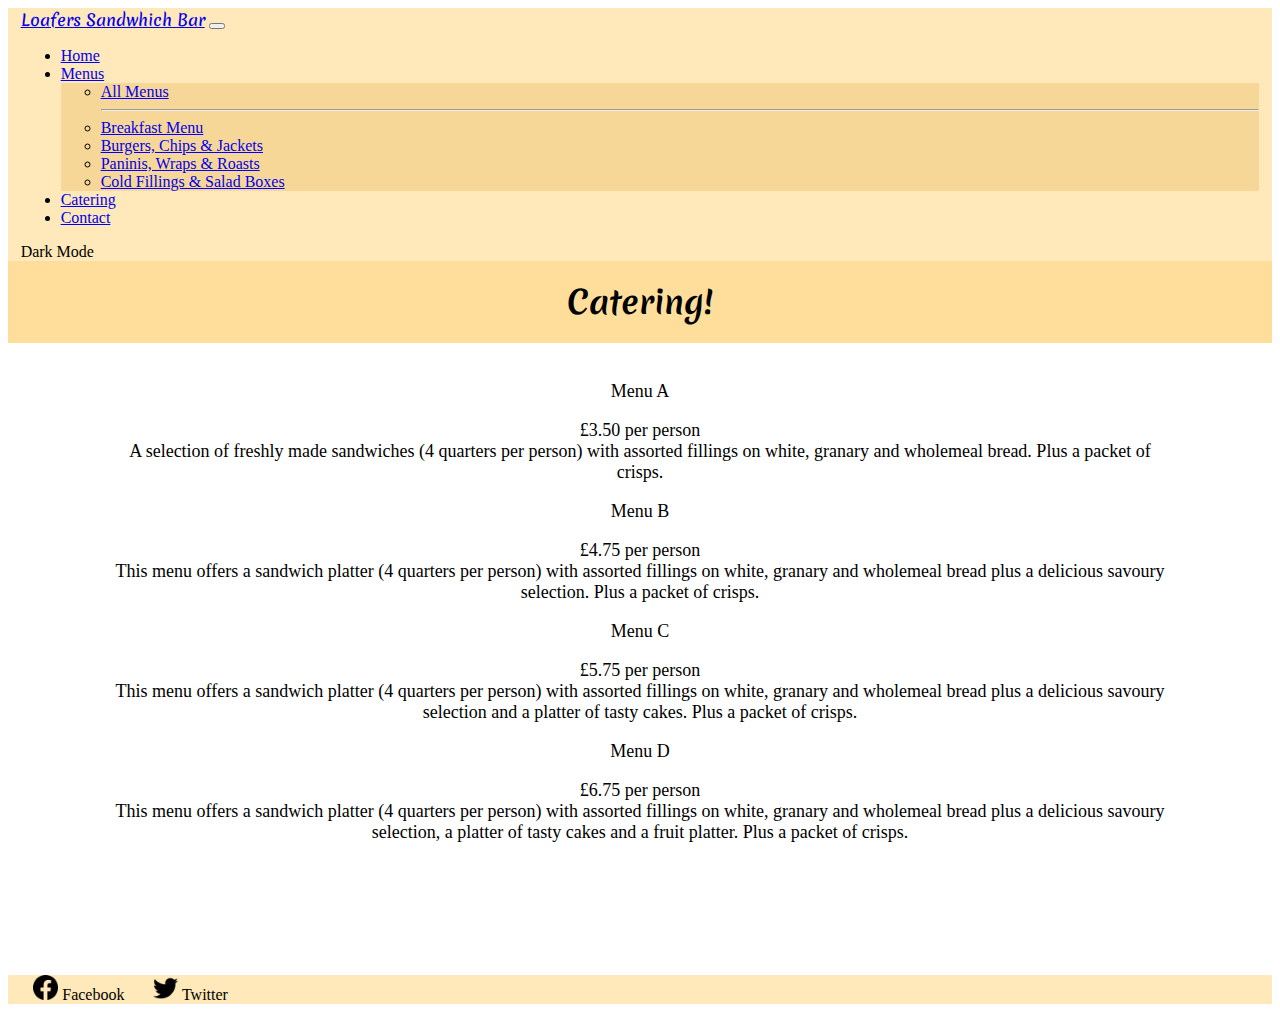
<file: catering.html>
<!DOCTYPE html>
<html lang="en">

<head>
  <meta charset="UTF-8">
  <meta http-equiv="X-UA-Compatible" content="IE=edge">
  <meta name="viewport" content="width=device-width, initial-scale=1.0">
  <link href="https://cdn.jsdelivr.net/npm/bootstrap@5.1.3/dist/css/bootstrap.min.css" rel="stylesheet"
    integrity="sha384-1BmE4kWBq78iYhFldvKuhfTAU6auU8tT94WrHftjDbrCEXSU1oBoqyl2QvZ6jIW3" crossorigin="anonymous">
  <link href="styles.css" rel="stylesheet">
  <link rel="icon" href="Images/sandwich_logo.png">
  <title>Catering</title>
</head>


<body id="body">
  <nav id="main-nav" class="navbar navbar-expand-lg navbar-light">
    <div class="container-fluid navbar-content">
      <a class="navbar-brand main-nav" href="index.html">Loafers Sandwhich Bar</a>
      <button class="navbar-toggler" type="button" data-bs-toggle="collapse" data-bs-target="#navbarNav"
        aria-controls="navbarNav" aria-expanded="false" aria-label="Toggle navigation">
        <span class="navbar-toggler-icon"></span>
      </button>
      <div class="collapse navbar-collapse" id="navbarNav">
        <ul class="navbar-nav">
          <li class="nav-item">
            <a class="nav-link" href="index.html">Home</a>
          </li>
          <li class="nav-item dropdown">
            <a class="nav-link dropdown-toggle" href="menu.html" id="navbarDropdownMenuLink" role="button"
              data-bs-toggle="dropdown" aria-expanded="false">
              Menus
            </a>
            <ul id="nav-dropdown" class="dropdown-menu nav-dropdown" aria-labelledby="navbarDropdownMenuLink">
              <li><a class="dropdown-item" href="menus.html">All Menus</a>
                <hr id="dropdown-hr">
              </li>
              <li><a class="dropdown-item" href="breakfasts.html">Breakfast Menu</a></li>
              <li><a class="dropdown-item" href="burgers_chips_jackets.html">Burgers, Chips & Jackets</a></li>
              <li><a class="dropdown-item" href="paninis_wraps_roasts.html">Paninis, Wraps & Roasts</a></li>
              <li><a class="dropdown-item" href="cold_fillings_salads.html">Cold Fillings & Salad Boxes</a></li>
            </ul>
          </li>
          <li class="nav-item">
            <a class="nav-link active" aria-current="page" href="catering.html">Catering</a>
          </li>
          <li class="nav-item">
            <a class="nav-link" href="contact.html">Contact</a>
          </li>
        </ul>
        <div id="dark-mode-button" class="btn btn-primary ms-auto mx-3 rounded" onclick="toggleDark()">Dark Mode</div>
      </div>
    </div>
  </nav>

  <div>
    <h1 id="title" class="title">Catering!</h1>
  </div>

  <div class="container-fluid">
    <div id="main-content" class="page-content">
      <p class="pt-3 m-0 text-decoration-underline">Menu A</p>
      <p>£3.50 per person<br>A selection of freshly made sandwiches (4 quarters per person) with assorted fillings on
        white, granary and wholemeal bread. Plus a packet of crisps.</p>
      <p class="pt-4 m-0 text-decoration-underline">Menu B</p>
      <p>£4.75 per person<br>This menu offers a sandwich platter (4 quarters per person) with assorted fillings on
        white, granary and wholemeal bread plus a delicious savoury selection. Plus a packet of crisps.</p>
      <p class="pt-4 m-0 text-decoration-underline">Menu C</p>
      <p>£5.75 per person<br>This menu offers a sandwich platter (4 quarters per person) with assorted fillings on
        white, granary and wholemeal bread plus a delicious savoury selection and a platter of tasty cakes. Plus a
        packet of crisps.</p>
      <p class="pt-4 m-0 text-decoration-underline">Menu D</p>
      <p>£6.75 per person<br>This menu offers a sandwich platter (4 quarters per person) with assorted fillings on
        white, granary and wholemeal bread plus a delicious savoury selection, a platter of tasty cakes and a fruit
        platter. Plus a packet of crisps.</p>
    </div>
  </div>
</body>



<footer id="footer">
  <div class="footer-content p-3">
    <a href="https://facebook.com/loaferstaunton" target="_blank"><img id="facebook-logo" class="footerImage"
        src="Images/facebook.png" alt="Facebook Logo" width="25" height="25"> Facebook</a>
    <a href="https://twitter.com/loaferstaunton" target="_blank"><img id="twitter-logo" class="footerImage"
        src="Images/twitter.png" alt="Twitter Logo" width="25" height="25"> Twitter</a>
  </div>
</footer>

<script src="Scripts/scripts.js"></script>
<script src="https://cdn.jsdelivr.net/npm/bootstrap@5.1.3/dist/js/bootstrap.bundle.min.js"
  integrity="sha384-ka7Sk0Gln4gmtz2MlQnikT1wXgYsOg+OMhuP+IlRH9sENBO0LRn5q+8nbTov4+1p" crossorigin="anonymous"></script>

</html>
</file>
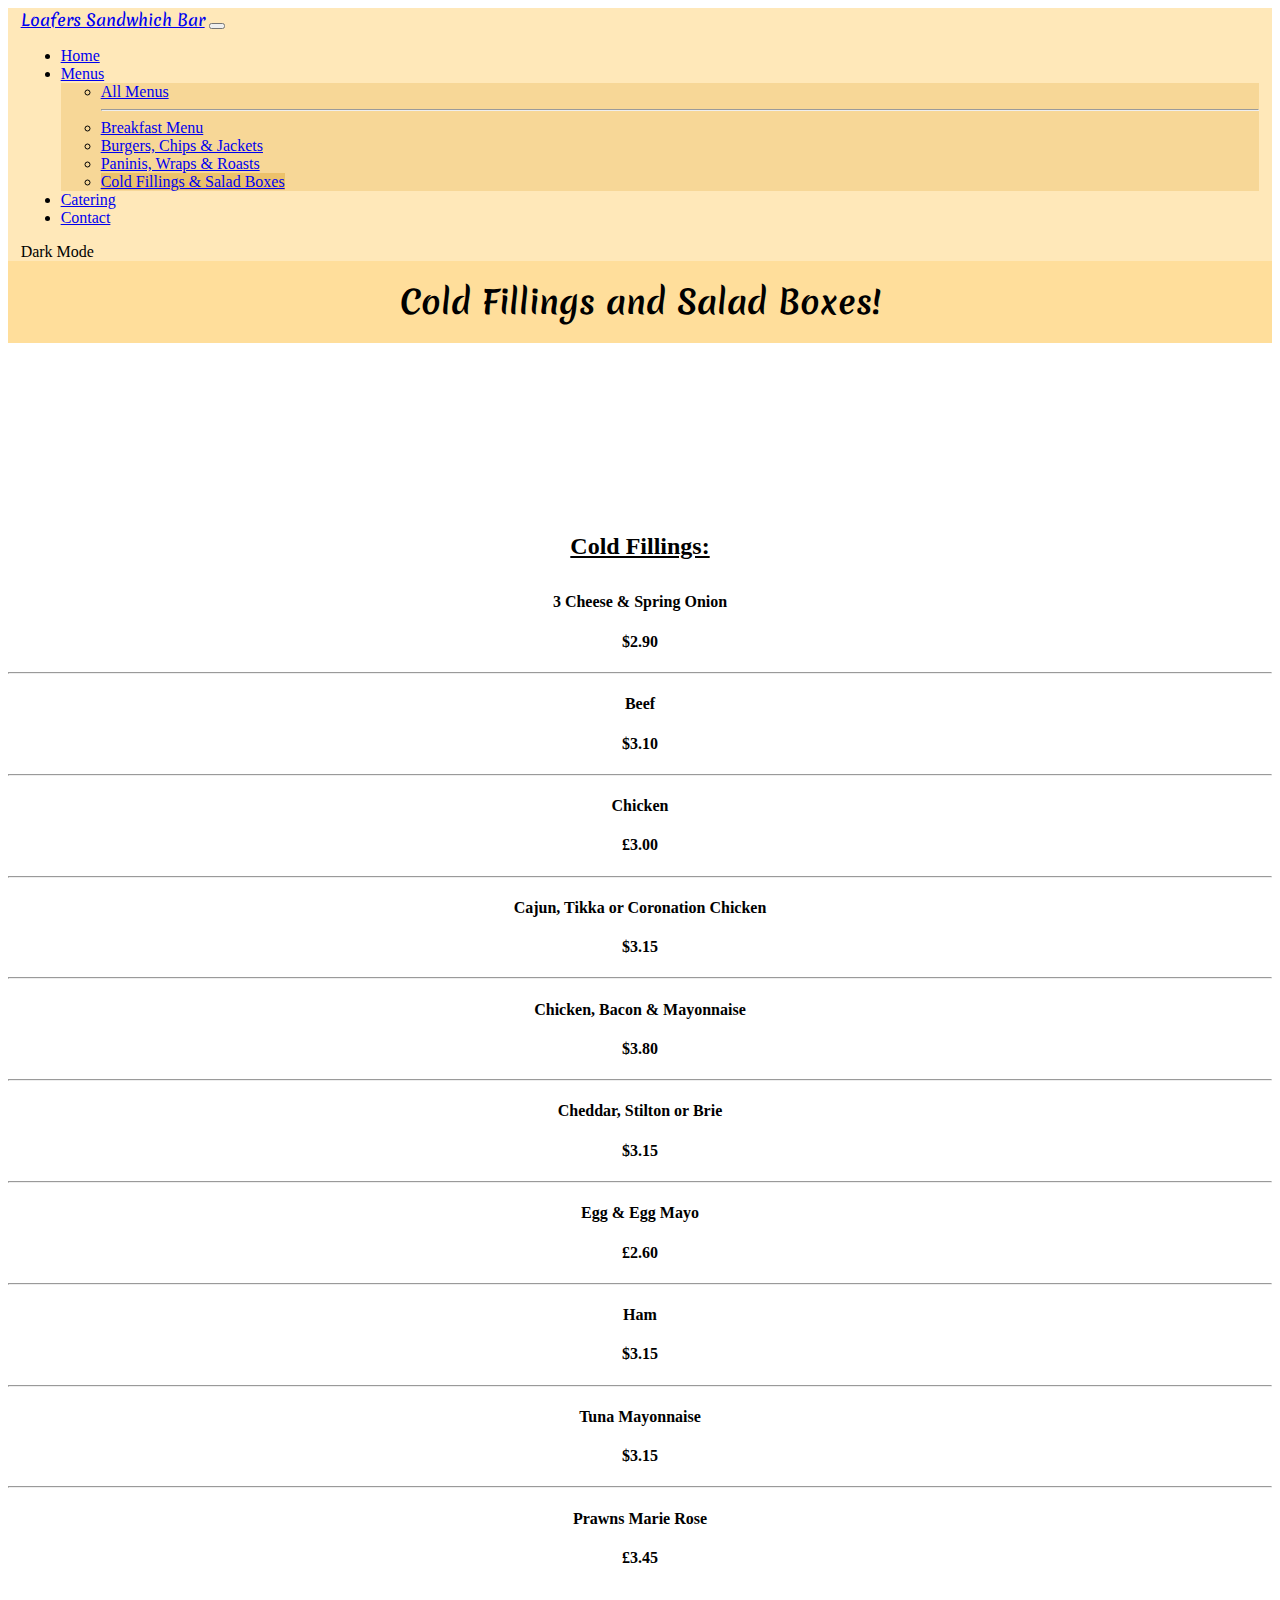
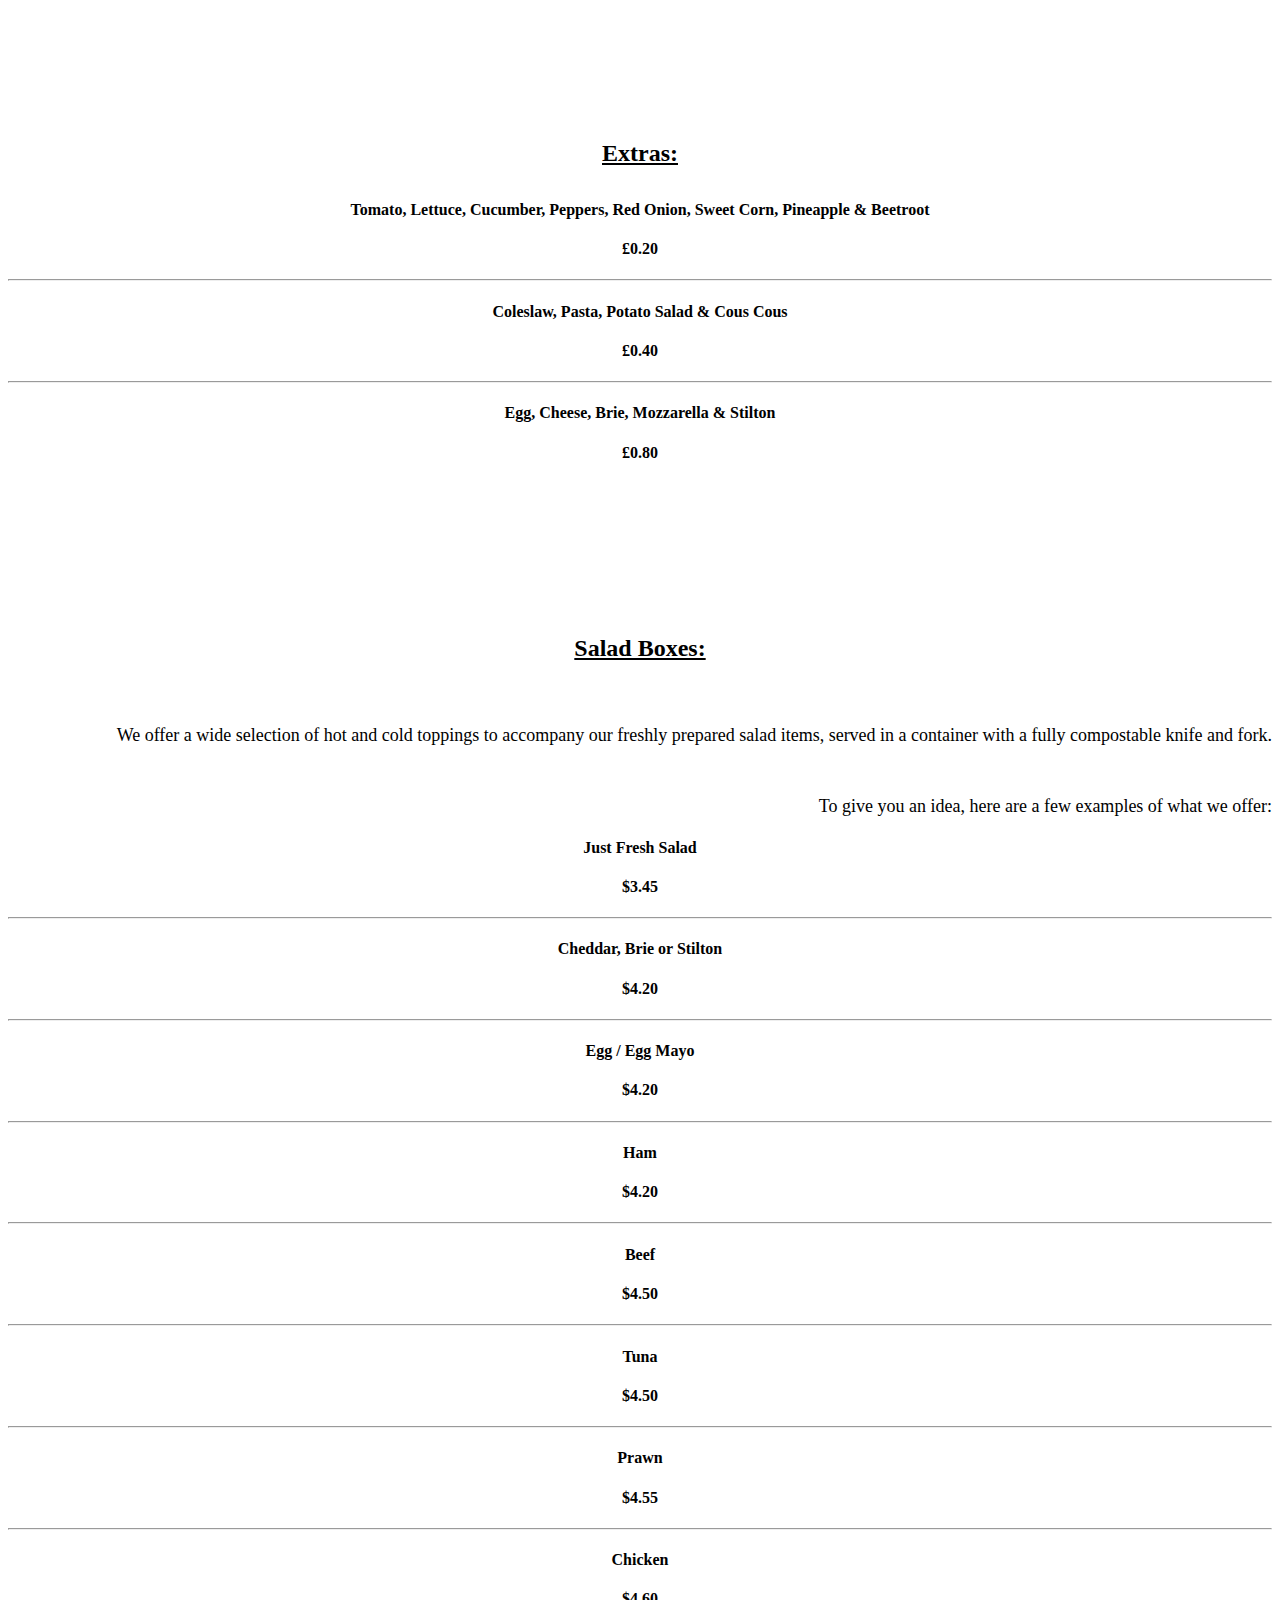
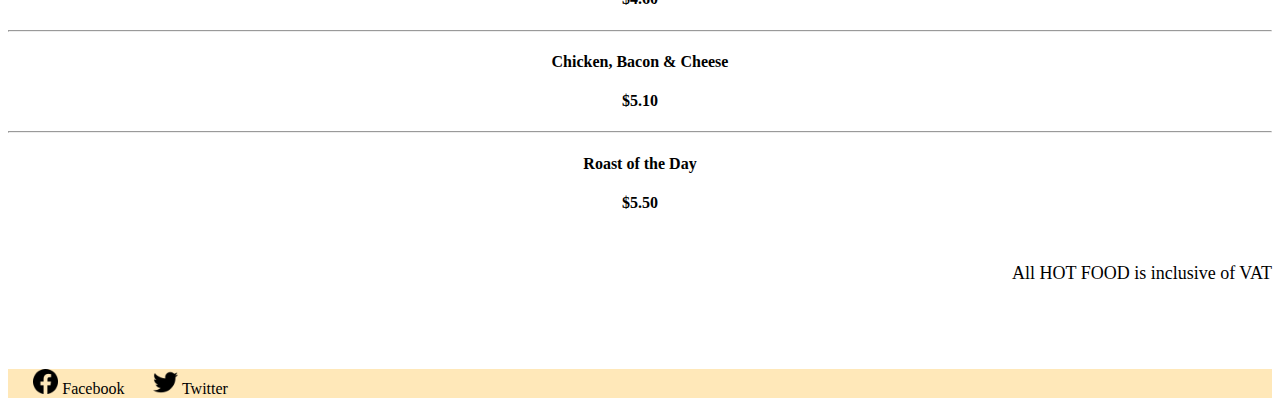
<file: cold_fillings_salads.html>
<!DOCTYPE html>
<html lang="en">

<head>
    <meta charset="UTF-8">
    <meta http-equiv="X-UA-Compatible" content="IE=edge">
    <meta name="viewport" content="width=device-width, initial-scale=1.0">
    <link href="https://cdn.jsdelivr.net/npm/bootstrap@5.1.3/dist/css/bootstrap.min.css" rel="stylesheet"
        integrity="sha384-1BmE4kWBq78iYhFldvKuhfTAU6auU8tT94WrHftjDbrCEXSU1oBoqyl2QvZ6jIW3" crossorigin="anonymous">
    <link href="styles.css" rel="stylesheet">
    <link rel="icon" href="Images/sandwich_logo.png">
    <title>cold Fillings & Salads</title>
</head>


<body id="body">
    <nav id="main-nav" class="navbar navbar-expand-lg navbar-light">
        <div class="container-fluid navbar-content">
            <a class="navbar-brand main-nav" href="index.html">Loafers Sandwhich Bar</a>
            <button class="navbar-toggler" type="button" data-bs-toggle="collapse" data-bs-target="#navbarNav"
                aria-controls="navbarNav" aria-expanded="false" aria-label="Toggle navigation">
                <span class="navbar-toggler-icon"></span>
            </button>
            <div class="collapse navbar-collapse" id="navbarNav">
                <ul class="navbar-nav">
                    <li class="nav-item">
                        <a class="nav-link" href="index.html">Home</a>
                    </li>
                    <li class="nav-item dropdown">
                        <a class="nav-link dropdown-toggle" href="menu.html" id="navbarDropdownMenuLink" role="button"
                            data-bs-toggle="dropdown" aria-expanded="false">
                            Menus
                        </a>
                        <ul id="nav-dropdown" class="dropdown-menu nav-dropdown active" aria-current="page"
                            aria-labelledby="navbarDropdownMenuLink">
                            <li><a class="dropdown-item" href="menus.html">All Menus</a>
                                <hr id="dropdown-hr">
                            </li>
                            <li><a class="dropdown-item" href="breakfasts.html">Breakfast Menu</a></li>
                            <li><a class="dropdown-item" href="burgers_chips_jackets.html">Burgers, Chips & Jackets</a>
                            </li>
                            <li><a class="dropdown-item" href="paninis_wraps_roasts.html">Paninis, Wraps & Roasts</a>
                            </li>
                            <li><a id="current-dropdown" class="dropdown-item dropdown-current-page"
                                    href="cold_fillings_salads.html">Cold Fillings & Salad Boxes</a></li>
                        </ul>
                    </li>
                    <li class="nav-item">
                        <a class="nav-link" href="catering.html">Catering</a>
                    </li>
                    <li class="nav-item">
                        <a class="nav-link" href="contact.html">Contact</a>
                    </li>
                </ul>
                <div id="dark-mode-button" class="btn btn-primary ms-auto mx-3 rounded" onclick="toggleDark()">Dark Mode
                </div>
            </div>
        </div>
    </nav>

    <div>
        <h1 id="title" class="title">Cold Fillings and Salad Boxes!</h1>
    </div>



    <section id="main-content">
        <div class="container menu-items">
            <h2 class="menu-title pt-5">Cold Fillings:</h2>
            <div class="row">
                <div class="col">
                    <h4>3 Cheese & Spring Onion</h4>
                </div>
                <div class="col">
                    <h4>$2.90</h4>
                </div>
            </div>
            <hr>
            <div class="row">
                <div class="col">
                    <h4>Beef</h4>
                </div>
                <div class="col">
                    <h4>$3.10</h4>
                </div>
            </div>
            <hr>
            <div class="row">
                <div class="col">
                    <h4>Chicken</h4>
                </div>
                <div class="col">
                    <h4>£3.00</h4>
                </div>
            </div>
            <hr>
            <div class="row">
                <div class="col">
                    <h4>Cajun, Tikka or Coronation Chicken</h4>
                </div>
                <div class="col">
                    <h4>$3.15</h4>
                </div>
            </div>
            <hr>
            <div class="row">
                <div class="col">
                    <h4>Chicken, Bacon & Mayonnaise</h4>
                </div>
                <div class="col">
                    <h4>$3.80</h4>
                </div>
            </div>
            <hr>
            <div class="row">
                <div class="col">
                    <h4>Cheddar, Stilton or Brie</h4>
                </div>
                <div class="col">
                    <h4>$3.15</h4>
                </div>
            </div>
            <hr>
            <div class="row">
                <div class="col">
                    <h4>Egg & Egg Mayo</h4>
                </div>
                <div class="col">
                    <h4>£2.60</h4>
                </div>
            </div>
            <hr>
            <div class="row">
                <div class="col">
                    <h4>Ham</h4>
                </div>
                <div class="col">
                    <h4>$3.15</h4>
                </div>
            </div>
            <hr>
            <div class="row">
                <div class="col">
                    <h4>Tuna Mayonnaise</h4>
                </div>
                <div class="col">
                    <h4>$3.15</h4>
                </div>
            </div>
            <hr>
            <div class="row">
                <div class="col">
                    <h4>Prawns Marie Rose</h4>
                </div>
                <div class="col">
                    <h4>£3.45</h4>
                </div>
            </div>



            <h2 class="menu-title">Extras:</h2>
            <div class="row">
                <div class="col">
                    <h4>Tomato, Lettuce, Cucumber, Peppers, Red Onion, Sweet Corn, Pineapple & Beetroot</h4>
                </div>
                <div class="col">
                    <h4>£0.20</h4>
                </div>
            </div>
            <hr>
            <div class="row">
                <div class="col">
                    <h4>Coleslaw, Pasta, Potato Salad & Cous Cous</h4>
                </div>
                <div class="col">
                    <h4>£0.40</h4>
                </div>
            </div>
            <hr>
            <div class="row">
                <div class="col">
                    <h4>Egg, Cheese, Brie, Mozzarella & Stilton</h4>
                </div>
                <div class="col">
                    <h4>£0.80</h4>
                </div>
            </div>



            <h2 class="menu-title">Salad Boxes:</h2>
            <p class="menu-info text-center mb-3 mt-0">We offer a wide selection of hot and cold toppings to accompany
                our freshly prepared salad items, served in a container with a fully compostable knife and fork.</p>
            <p class="menu-info text-center mt-3">To give you an idea, here are a few examples of what we offer:</p>
            <div class="row pt-3">
                <div class="col">
                    <h4>Just Fresh Salad</h4>
                </div>
                <div class="col">
                    <h4>$3.45</h4>
                </div>
            </div>
            <hr>
            <div class="row">
                <div class="col">
                    <h4>Cheddar, Brie or Stilton</h4>
                </div>
                <div class="col">
                    <h4>$4.20</h4>
                </div>
            </div>
            <hr>
            <div class="row">
                <div class="col">
                    <h4>Egg / Egg Mayo</h4>
                </div>
                <div class="col">
                    <h4>$4.20</h4>
                </div>
            </div>
            <hr>
            <div class="row">
                <div class="col">
                    <h4>Ham</h4>
                </div>
                <div class="col">
                    <h4>$4.20</h4>
                </div>
            </div>
            <hr>
            <div class="row">
                <div class="col">
                    <h4>Beef</h4>
                </div>
                <div class="col">
                    <h4>$4.50</h4>
                </div>
            </div>
            <hr>
            <div class="row">
                <div class="col">
                    <h4>Tuna</h4>
                </div>
                <div class="col">
                    <h4>$4.50</h4>
                </div>
            </div>
            <hr>
            <div class="row">
                <div class="col">
                    <h4>Prawn</h4>
                </div>
                <div class="col">
                    <h4>$4.55</h4>
                </div>
            </div>
            <hr>
            <div class="row">
                <div class="col">
                    <h4>Chicken</h4>
                </div>
                <div class="col">
                    <h4>$4.60</h4>
                </div>
            </div>
            <hr>
            <div class="row">
                <div class="col">
                    <h4>Chicken, Bacon & Cheese</h4>
                </div>
                <div class="col">
                    <h4>$5.10</h4>
                </div>
            </div>
            <hr>
            <div class="row">
                <div class="col">
                    <h4>Roast of the Day</h4>
                </div>
                <div class="col">
                    <h4>$5.50</h4>
                </div>
            </div>






            <div class="menu-info">
                <p class="mb-0">All HOT FOOD is inclusive of VAT</p>
            </div>
        </div>
    </section>
</body>


<footer id="footer">
    <div class="footer-content p-3">
        <a href="https://facebook.com/loaferstaunton" target="_blank"><img id="facebook-logo" class="footerImage"
                src="Images/facebook.png" alt="Facebook Logo" width="25" height="25"> Facebook</a>
        <a href="https://twitter.com/loaferstaunton" target="_blank"><img id="twitter-logo" class="footerImage"
                src="Images/twitter.png" alt="Twitter Logo" width="25" height="25"> Twitter</a>
    </div>
</footer>

<script src="Scripts/scripts.js"></script>
<script src="https://cdn.jsdelivr.net/npm/bootstrap@5.1.3/dist/js/bootstrap.bundle.min.js"
    integrity="sha384-ka7Sk0Gln4gmtz2MlQnikT1wXgYsOg+OMhuP+IlRH9sENBO0LRn5q+8nbTov4+1p" crossorigin="anonymous">
</script>

</html>
</file>
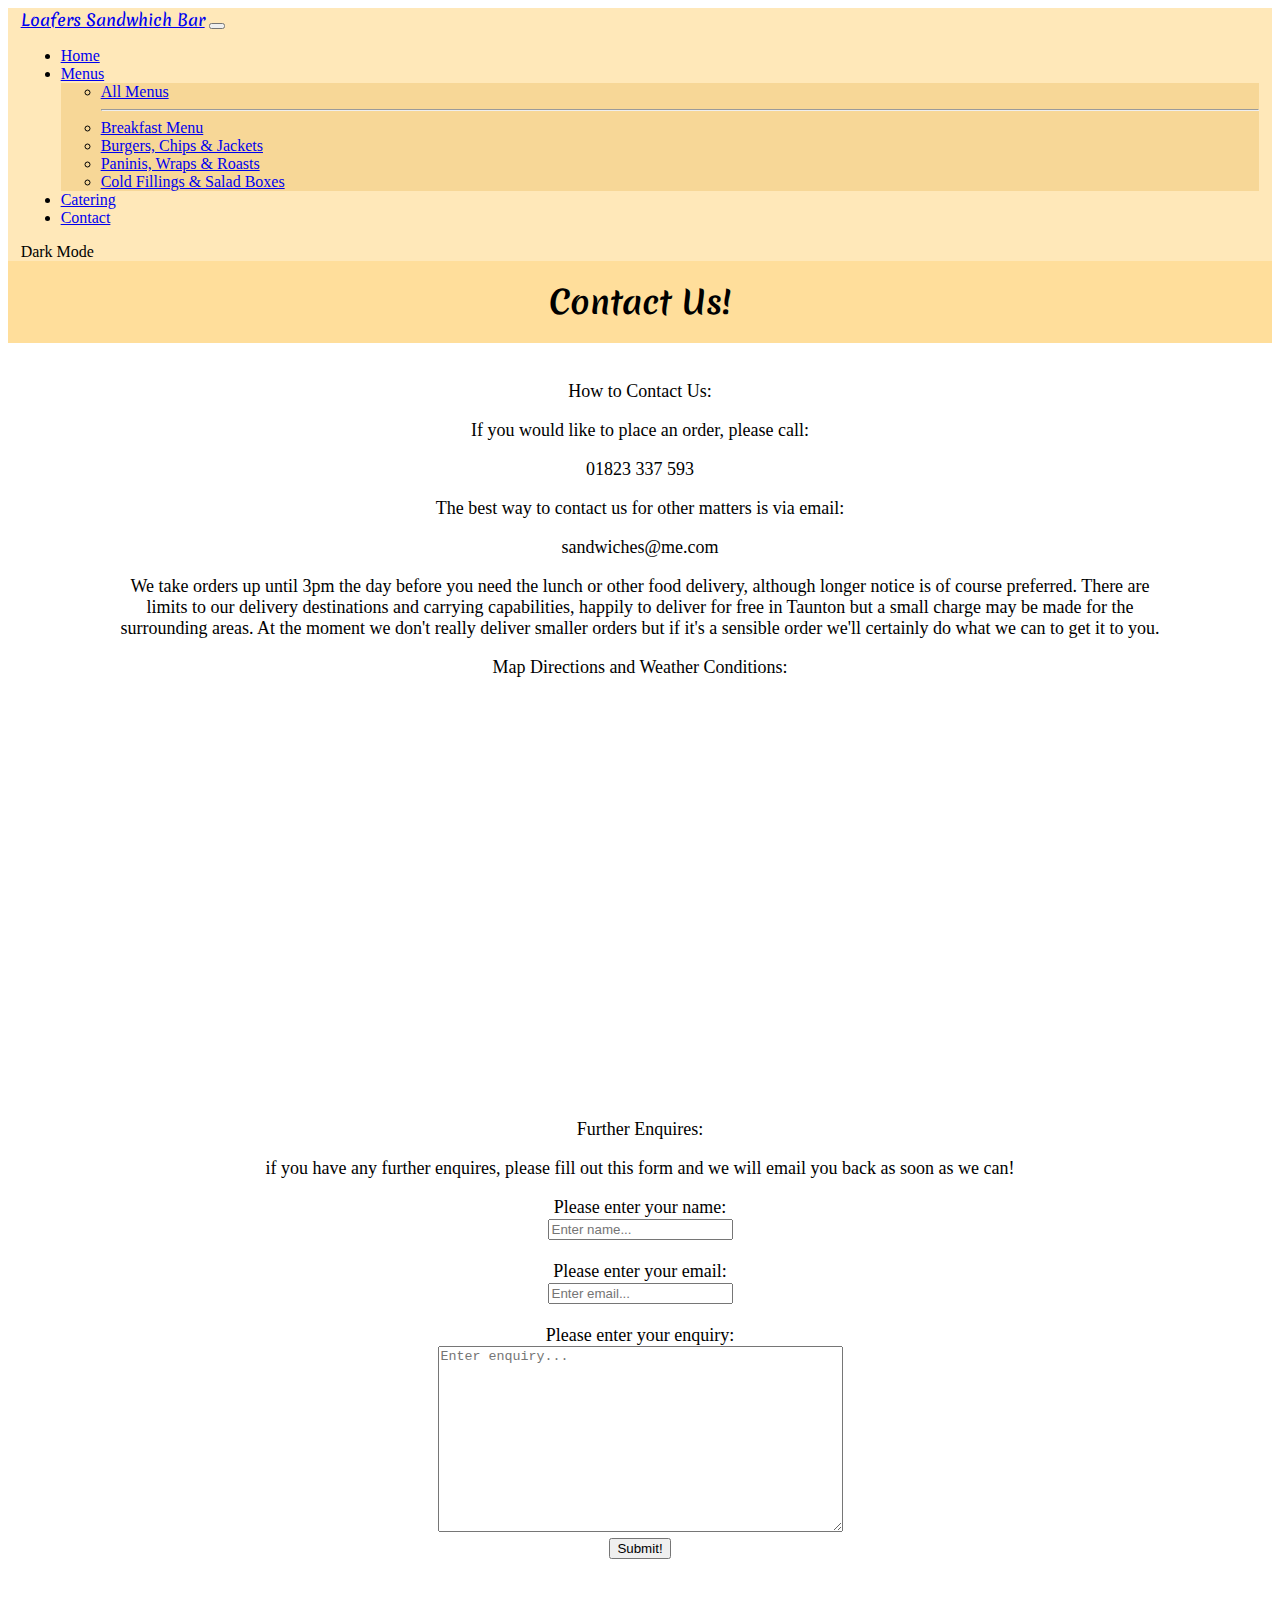
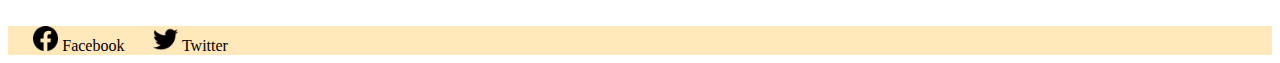
<file: contact.html>
<!DOCTYPE html>
<html lang="en">

<head>
  <meta charset="UTF-8">
  <meta http-equiv="X-UA-Compatible" content="IE=edge">
  <meta name="viewport" content="width=device-width, initial-scale=1.0">
  <link href="https://cdn.jsdelivr.net/npm/bootstrap@5.1.3/dist/css/bootstrap.min.css" rel="stylesheet"
    integrity="sha384-1BmE4kWBq78iYhFldvKuhfTAU6auU8tT94WrHftjDbrCEXSU1oBoqyl2QvZ6jIW3" crossorigin="anonymous">
  <link href="styles.css" rel="stylesheet">
  <link rel="icon" href="Images/sandwich_logo.png">
  <title>Contact Us</title>
</head>


<body id="body">
  <nav id="main-nav" class="navbar navbar-expand-lg navbar-light">
    <div class="container-fluid navbar-content">
      <a class="navbar-brand main-nav" href="index.html">Loafers Sandwhich Bar</a>
      <button class="navbar-toggler" type="button" data-bs-toggle="collapse" data-bs-target="#navbarNav"
        aria-controls="navbarNav" aria-expanded="false" aria-label="Toggle navigation">
        <span class="navbar-toggler-icon"></span>
      </button>
      <div class="collapse navbar-collapse" id="navbarNav">
        <ul class="navbar-nav">
          <li class="nav-item">
            <a class="nav-link" href="index.html">Home</a>
          </li>
          <li class="nav-item dropdown">
            <a class="nav-link dropdown-toggle" href="menu.html" id="navbarDropdownMenuLink" role="button"
              data-bs-toggle="dropdown" aria-expanded="false">
              Menus
            </a>
            <ul id="nav-dropdown" class="dropdown-menu nav-dropdown" aria-labelledby="navbarDropdownMenuLink">
              <li><a class="dropdown-item" href="menus.html">All Menus</a>
                <hr id="dropdown-hr">
              </li>
              <li><a class="dropdown-item" href="breakfasts.html">Breakfast Menu</a></li>
              <li><a class="dropdown-item" href="burgers_chips_jackets.html">Burgers, Chips & Jackets</a></li>
              <li><a class="dropdown-item" href="paninis_wraps_roasts.html">Paninis, Wraps & Roasts</a></li>
              <li><a class="dropdown-item" href="cold_fillings_salads.html">Cold Fillings & Salad Boxes</a></li>
            </ul>
          </li>
          <li class="nav-item">
            <a class="nav-link" href="catering.html">Catering</a>
          </li>
          <li class="nav-item">
            <a class="nav-link active" aria-current="page" href="contact.html">Contact</a>
          </li>
        </ul>
        <div id="dark-mode-button" class="btn btn-primary ms-auto mx-3 rounded" onclick="toggleDark()">Dark Mode</div>
      </div>
    </div>
  </nav>

  <div>
    <h1 id="title" class="title">Contact Us!</h1>
  </div>

  <div class="container-fluid">
    <div id="main-content" class="page-content">
      <p class="pt-3 text-decoration-underline">How to Contact Us:</p>
      <p class="m-0">If you would like to place an order, please call:</p>
      <p>01823 337 593</p>
      <p class="pt-3 m-0">The best way to contact us for other matters is via email:</p>
      <p>sandwiches@me.com</p>
      <p class="py-3">We take orders up until 3pm the day before you need the lunch or other food delivery, although
        longer notice is of course preferred. There are limits to our delivery destinations and carrying capabilities,
        happily to deliver for free in Taunton but a small charge may be made for the surrounding areas. At the moment
        we don't really deliver smaller orders but if it's a sensible order we'll certainly do what we can to get it to
        you.</p>
      <p class="pt-4 text-decoration-underline">Map Directions and Weather Conditions:</p>


      <iframe id="map-location"
        src="https://www.google.com/maps/embed?pb=!1m14!1m8!1m3!1d5020.22613213925!2d-3.1048!3d51.01406!3m2!1i1024!2i768!4f13.1!3m3!1m2!1s0x0%3A0x2df2125992726a7!2sLoafers%20Sandwich%20Bar!5e0!3m2!1sen!2sus!4v1647881626365!5m2!1sen!2sus"
        height="400" width="600" style="border:0;" allowfullscreen="" loading="lazy"></iframe>


      <p id="weather-info"></p>

      <p class="pt-5 m-0 mt-3 text-decoration-underline">Further Enquires:</p>
      <p class="mb-3">if you have any further enquires, please fill out this form and we will email you back as soon as
        we can!</p>

      <section id="form-area">
        <div class="container-fluid p-0 m-0">
          <div id="enquiry-text">
            <form onsubmit="changeText()" method="post" id="enquiry-form">
              <label>Please enter your name:</label><br>
              <input class="form-inputs" type="text" placeholder="Enter name..." name="fname" required><br>
              <br>
              <label>Please enter your email:</label><br>
              <input class="form-inputs" type="email" placeholder="Enter email..." required><br>
              <br>
              <label>Please enter your enquiry:</label><br>
              <textarea class="form-inputs" cols="48" rows="12" placeholder="Enter enquiry..." required></textarea><br>
              <input type="submit" value="Submit!">
            </form>
          </div>
        </div>
      </section>
    </div>
  </div>
</body>



<footer id="footer">
  <div class="footer-content p-3">
    <a href="https://facebook.com/loaferstaunton" target="_blank"><img id="facebook-logo" class="footerImage"
        src="Images/facebook.png" alt="Facebook Logo" width="25" height="25"> Facebook</a>
    <a href="https://twitter.com/loaferstaunton" target="_blank"><img id="twitter-logo" class="footerImage"
        src="Images/twitter.png" alt="Twitter Logo" width="25" height="25"> Twitter</a>
  </div>
</footer>

<script src="Scripts/scripts.js"></script>
<script src="Scripts/contact_scripts.js"></script>
<script src="https://cdn.jsdelivr.net/npm/bootstrap@5.1.3/dist/js/bootstrap.bundle.min.js"
  integrity="sha384-ka7Sk0Gln4gmtz2MlQnikT1wXgYsOg+OMhuP+IlRH9sENBO0LRn5q+8nbTov4+1p" crossorigin="anonymous"></script>

</html>
</file>
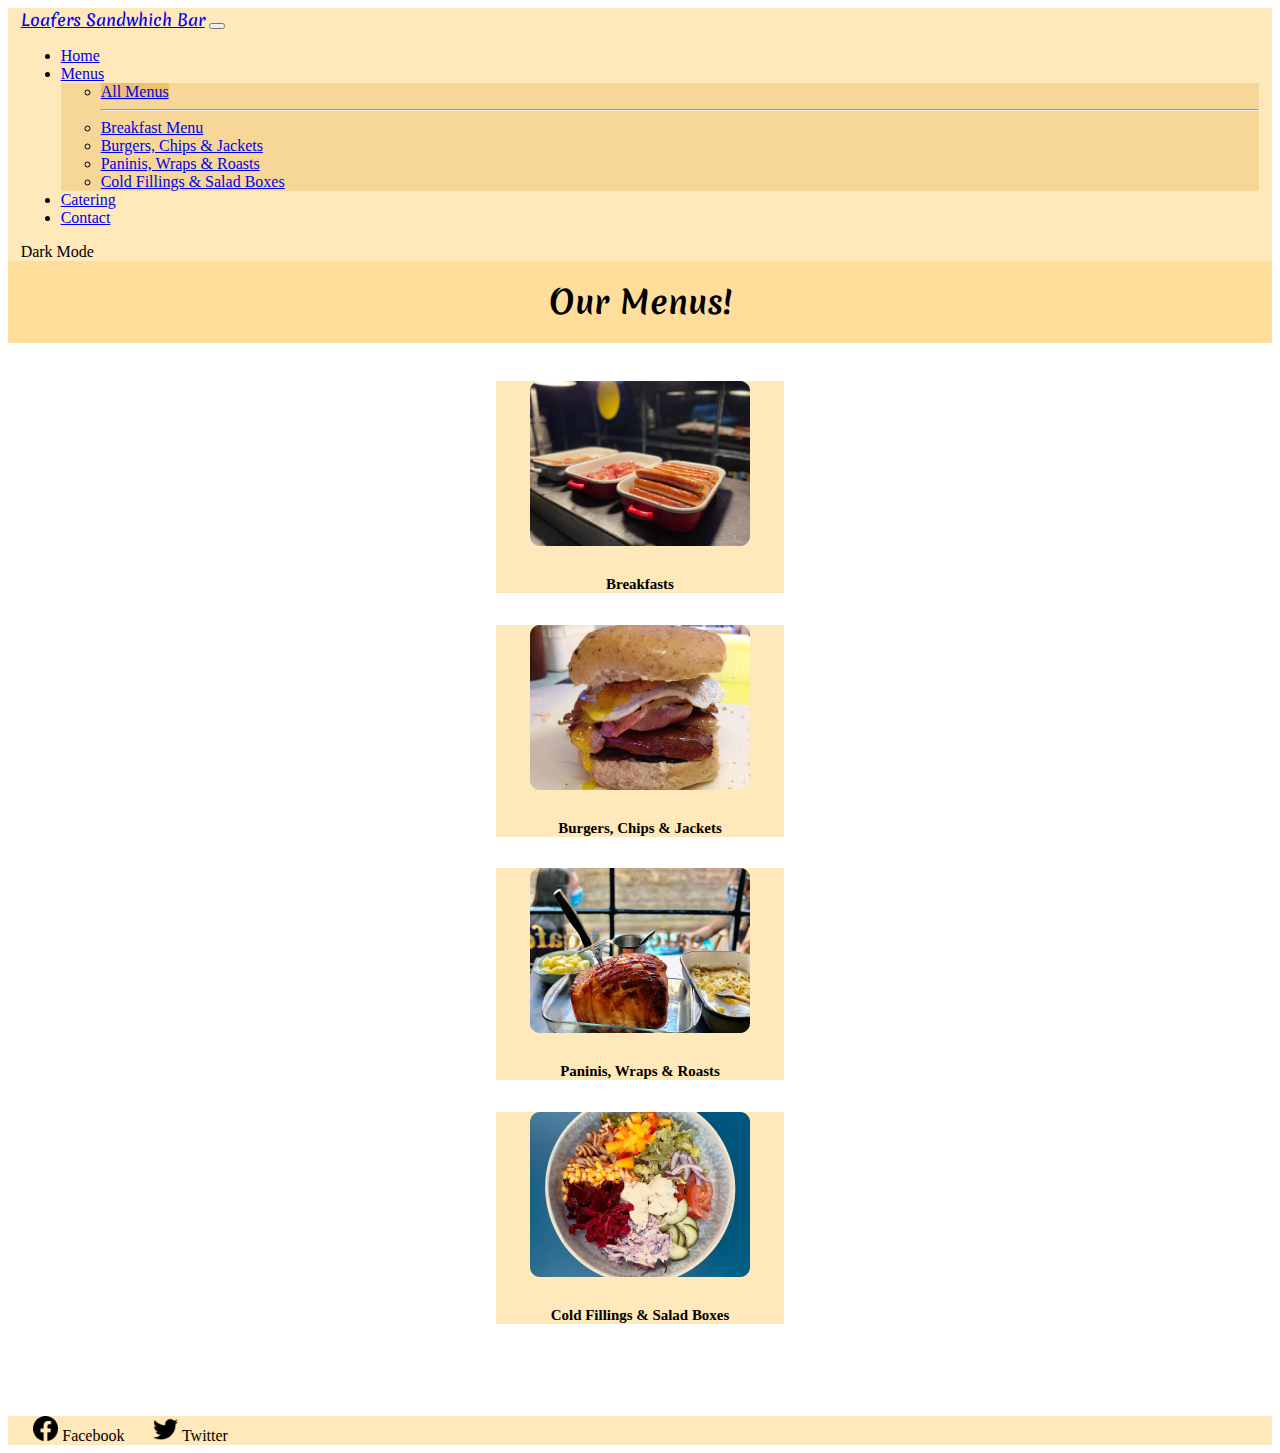
<file: menus.html>
<!DOCTYPE html>
<html lang="en">

<head>
  <meta charset="UTF-8">
  <meta http-equiv="X-UA-Compatible" content="IE=edge">
  <meta name="viewport" content="width=device-width, initial-scale=1.0">
  <link href="https://cdn.jsdelivr.net/npm/bootstrap@5.1.3/dist/css/bootstrap.min.css" rel="stylesheet"
    integrity="sha384-1BmE4kWBq78iYhFldvKuhfTAU6auU8tT94WrHftjDbrCEXSU1oBoqyl2QvZ6jIW3" crossorigin="anonymous">
  <link href="styles.css" rel="stylesheet">
  <link rel="icon" href="Images/sandwich_logo.png">
  <title>Our Menus</title>
</head>


<body id="body">
  <nav id="main-nav" class="navbar navbar-expand-lg navbar-light">
    <div class="container-fluid navbar-content">
      <a class="navbar-brand main-nav" href="index.html">Loafers Sandwhich Bar</a>
      <button class="navbar-toggler" type="button" data-bs-toggle="collapse" data-bs-target="#navbarNav"
        aria-controls="navbarNav" aria-expanded="false" aria-label="Toggle navigation">
        <span class="navbar-toggler-icon"></span>
      </button>
      <div class="collapse navbar-collapse" id="navbarNav">
        <ul class="navbar-nav">
          <li class="nav-item">
            <a class="nav-link" href="index.html">Home</a>
          </li>
          <li class="nav-item dropdown">
            <a class="nav-link dropdown-toggle" href="menu.html" id="navbarDropdownMenuLink" role="button"
              data-bs-toggle="dropdown" aria-expanded="false">
              Menus
            </a>
            <ul id="nav-dropdown" class="dropdown-menu nav-dropdown active" aria-current="page"
              aria-labelledby="navbarDropdownMenuLink">
              <li><a id="current-dropdown" class="dropdown-item dropdown-current-page" href="menus.html">All Menus</a>
                <hr id="dropdown-hr">
              </li>
              <li><a class="dropdown-item" href="breakfasts.html">Breakfast Menu</a></li>
              <li><a class="dropdown-item" href="burgers_chips_jackets.html">Burgers, Chips & Jackets</a></li>
              <li><a class="dropdown-item" href="paninis_wraps_roasts.html">Paninis, Wraps & Roasts</a></li>
              <li><a class="dropdown-item" href="cold_fillings_salads.html">Cold Fillings & Salad Boxes</a></li>
            </ul>
          </li>
          <li class="nav-item">
            <a class="nav-link" href="catering.html">Catering</a>
          </li>
          <li class="nav-item">
            <a class="nav-link" href="contact.html">Contact</a>
          </li>
        </ul>
        <div id="dark-mode-button" class="btn btn-primary ms-auto mx-3 rounded" onclick="toggleDark()">Dark Mode</div>
      </div>
    </div>
  </nav>

  <div>
    <h1 id="title" class="title">Our Menus!</h1>
  </div>


  <div id="main-content" class="page-content">
    <section id="menu-cards">
      <div class="container-fluid">
        <div class="row">
          <div class="col menu-box">
            <div class="card">
              <a href="breakfasts.html">
                <img src="Images/breakfasts.png" class="card-img-top" alt="Breakfasts">
                <h5 class="card-title">Breakfasts</h5>
              </a>
            </div>
          </div>

          <div class="col menu-box">
            <div class="card">
              <a href="burgers_chips_jackets.html">
                <img src="Images/burgers_chips_jackets.png" class="card-img-top" alt="Burgers, Chips & Jackets">
                <h5 class="card-title">Burgers, Chips & Jackets</h5>
              </a>
            </div>
          </div>
        </div>
        <div class="row">
          <div class="col menu-box">
            <div class="card">
              <a href="paninis_wraps_roasts.html">
                <img src="Images/paninis_wraps_roasts.png" class="card-img-top" alt="Paninis, Wraps & Roasts">
                <h5 class="card-title">Paninis, Wraps & Roasts</h5>
              </a>
            </div>
          </div>
          <div class="col menu-box">
            <div class="card">
              <a href="cold_fillings_salads.html">
                <img src="Images/cold_fillings_salads.png" class="card-img-top" alt="Cold Fillings & Salads">
                <h5 class="card-title">Cold Fillings & Salad Boxes</h5>
              </a>
            </div>
          </div>
        </div>
    </section>
  </div>
</body>



<footer id="footer">
  <div class="footer-content p-3">
    <a href="https://facebook.com/loaferstaunton" target="_blank"><img id="facebook-logo" class="footerImage"
        src="Images/facebook.png" alt="Facebook Logo" width="25" height="25"> Facebook</a>
    <a href="https://twitter.com/loaferstaunton" target="_blank"><img id="twitter-logo" class="footerImage"
        src="Images/twitter.png" alt="Twitter Logo" width="25" height="25"> Twitter</a>
  </div>
</footer>


<script src="Scripts/scripts.js"></script>
<script src="https://cdn.jsdelivr.net/npm/bootstrap@5.1.3/dist/js/bootstrap.bundle.min.js"
  integrity="sha384-ka7Sk0Gln4gmtz2MlQnikT1wXgYsOg+OMhuP+IlRH9sENBO0LRn5q+8nbTov4+1p" crossorigin="anonymous"></script>

</html>
</file>
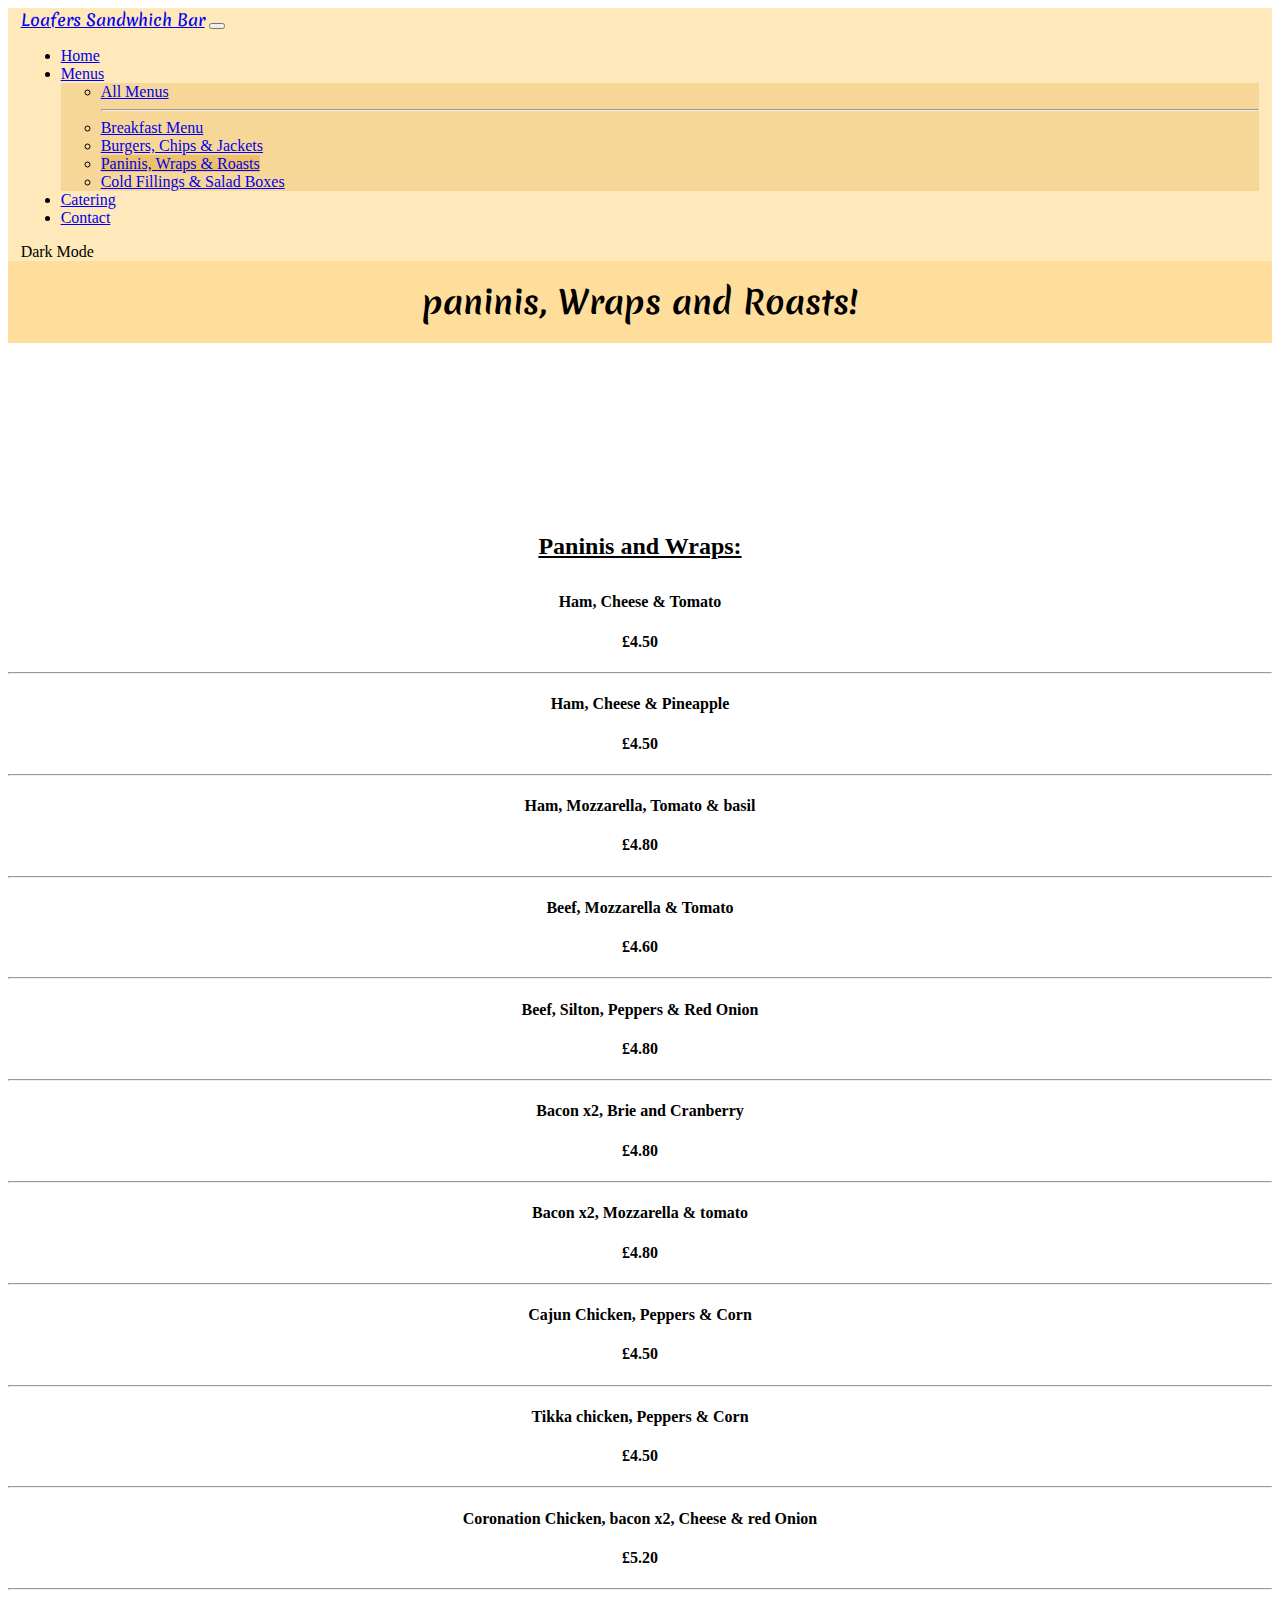
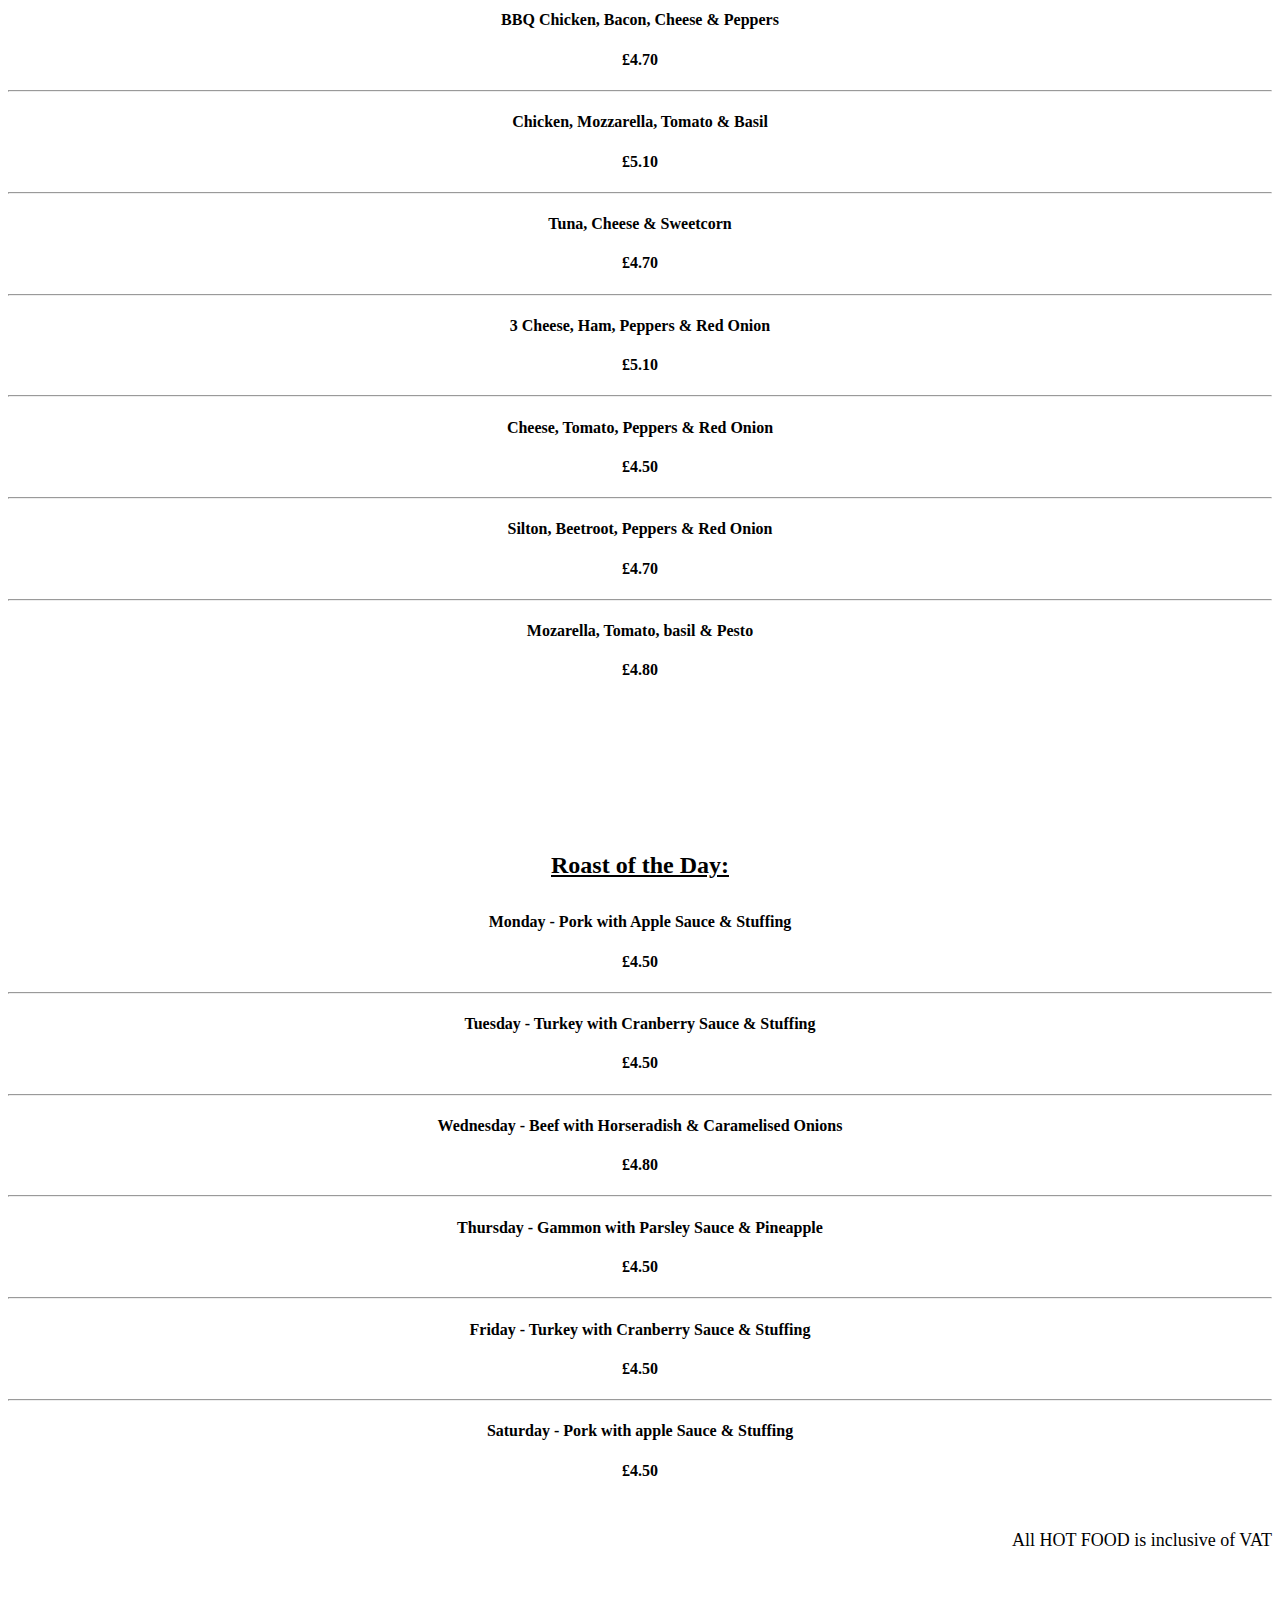
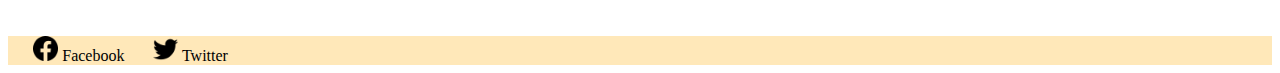
<file: paninis_wraps_roasts.html>
<!DOCTYPE html>
<html lang="en">

<head>
    <meta charset="UTF-8">
    <meta http-equiv="X-UA-Compatible" content="IE=edge">
    <meta name="viewport" content="width=device-width, initial-scale=1.0">
    <link href="https://cdn.jsdelivr.net/npm/bootstrap@5.1.3/dist/css/bootstrap.min.css" rel="stylesheet"
        integrity="sha384-1BmE4kWBq78iYhFldvKuhfTAU6auU8tT94WrHftjDbrCEXSU1oBoqyl2QvZ6jIW3" crossorigin="anonymous">
    <link href="styles.css" rel="stylesheet">
    <link rel="icon" href="Images/sandwich_logo.png">
    <title>Paninis Wraps & Roasts</title>
</head>


<body id="body">
    <nav id="main-nav" class="navbar navbar-expand-lg navbar-light">
        <div class="container-fluid navbar-content">
            <a class="navbar-brand main-nav" href="index.html">Loafers Sandwhich Bar</a>
            <button class="navbar-toggler" type="button" data-bs-toggle="collapse" data-bs-target="#navbarNav"
                aria-controls="navbarNav" aria-expanded="false" aria-label="Toggle navigation">
                <span class="navbar-toggler-icon"></span>
            </button>
            <div class="collapse navbar-collapse" id="navbarNav">
                <ul class="navbar-nav">
                    <li class="nav-item">
                        <a class="nav-link" href="index.html">Home</a>
                    </li>
                    <li class="nav-item dropdown">
                        <a class="nav-link dropdown-toggle" href="menu.html" id="navbarDropdownMenuLink" role="button"
                            data-bs-toggle="dropdown" aria-expanded="false">
                            Menus
                        </a>
                        <ul id="nav-dropdown" class="dropdown-menu nav-dropdown active" aria-current="page"
                            aria-labelledby="navbarDropdownMenuLink">
                            <li><a class="dropdown-item" href="menus.html">All Menus</a>
                                <hr id="dropdown-hr">
                            </li>
                            <li><a class="dropdown-item" href="breakfasts.html">Breakfast Menu</a></li>
                            <li><a class="dropdown-item" href="burgers_chips_jackets.html">Burgers, Chips & Jackets</a>
                            </li>
                            <li><a id="current-dropdown" class="dropdown-item dropdown-current-page"
                                    href="paninis_wraps_roasts.html">Paninis, Wraps & Roasts</a></li>
                            <li><a class="dropdown-item" href="cold_fillings_salads.html">Cold Fillings & Salad
                                    Boxes</a></li>
                        </ul>
                    </li>
                    <li class="nav-item">
                        <a class="nav-link" href="catering.html">Catering</a>
                    </li>
                    <li class="nav-item">
                        <a class="nav-link" href="contact.html">Contact</a>
                    </li>
                </ul>
                <div id="dark-mode-button" class="btn btn-primary ms-auto mx-3 rounded" onclick="toggleDark()">Dark Mode
                </div>
            </div>
        </div>
    </nav>

    <div>
        <h1 id="title" class="title">paninis, Wraps and Roasts!</h1>
    </div>



    <section id="main-content">
        <div class="container menu-items">
            <h2 class="menu-title pt-5">Paninis and Wraps:</h2>
            <div class="row">
                <div class="col">
                    <h4>Ham, Cheese & Tomato</h4>
                </div>
                <div class="col">
                    <h4>£4.50</h4>
                </div>
            </div>
            <hr>
            <div class="row">
                <div class="col">
                    <h4>Ham, Cheese & Pineapple</h4>
                </div>
                <div class="col">
                    <h4>£4.50</h4>
                </div>
            </div>
            <hr>
            <div class="row">
                <div class="col">
                    <h4>Ham, Mozzarella, Tomato & basil</h4>
                </div>
                <div class="col">
                    <h4>£4.80</h4>
                </div>
            </div>
            <hr>
            <div class="row">
                <div class="col">
                    <h4>Beef, Mozzarella & Tomato</h4>
                </div>
                <div class="col">
                    <h4>£4.60</h4>
                </div>
            </div>
            <hr>
            <div class="row">
                <div class="col">
                    <h4>Beef, Silton, Peppers & Red Onion</h4>
                </div>
                <div class="col">
                    <h4>£4.80</h4>
                </div>
            </div>
            <hr>
            <div class="row">
                <div class="col">
                    <h4>Bacon x2, Brie and Cranberry</h4>
                </div>
                <div class="col">
                    <h4>£4.80</h4>
                </div>
            </div>
            <hr>
            <div class="row">
                <div class="col">
                    <h4>Bacon x2, Mozzarella & tomato</h4>
                </div>
                <div class="col">
                    <h4>£4.80</h4>
                </div>
            </div>
            <hr>
            <div class="row">
                <div class="col">
                    <h4>Cajun Chicken, Peppers & Corn</h4>
                </div>
                <div class="col">
                    <h4>£4.50</h4>
                </div>
            </div>
            <hr>
            <div class="row">
                <div class="col">
                    <h4>Tikka chicken, Peppers & Corn</h4>
                </div>
                <div class="col">
                    <h4>£4.50</h4>
                </div>
            </div>
            <hr>
            <div class="row">
                <div class="col">
                    <h4>Coronation Chicken, bacon x2, Cheese & red Onion</h4>
                </div>
                <div class="col">
                    <h4>£5.20</h4>
                </div>
            </div>
            <hr>
            <div class="row">
                <div class="col">
                    <h4>BBQ Chicken, Bacon, Cheese & Peppers</h4>
                </div>
                <div class="col">
                    <h4>£4.70</h4>
                </div>
            </div>
            <hr>
            <div class="row">
                <div class="col">
                    <h4>Chicken, Mozzarella, Tomato & Basil</h4>
                </div>
                <div class="col">
                    <h4>£5.10</h4>
                </div>
            </div>
            <hr>
            <div class="row">
                <div class="col">
                    <h4>Tuna, Cheese & Sweetcorn</h4>
                </div>
                <div class="col">
                    <h4>£4.70</h4>
                </div>
            </div>
            <hr>
            <div class="row">
                <div class="col">
                    <h4>3 Cheese, Ham, Peppers & Red Onion</h4>
                </div>
                <div class="col">
                    <h4>£5.10</h4>
                </div>
            </div>
            <hr>
            <div class="row">
                <div class="col">
                    <h4>Cheese, Tomato, Peppers & Red Onion</h4>
                </div>
                <div class="col">
                    <h4>£4.50</h4>
                </div>
            </div>
            <hr>
            <div class="row">
                <div class="col">
                    <h4>Silton, Beetroot, Peppers & Red Onion</h4>
                </div>
                <div class="col">
                    <h4>£4.70</h4>
                </div>
            </div>
            <hr>
            <div class="row">
                <div class="col">
                    <h4>Mozarella, Tomato, basil & Pesto</h4>
                </div>
                <div class="col">
                    <h4>£4.80</h4>
                </div>
            </div>



            <h2 class="menu-title">Roast of the Day:</h2>
            <div class="row">
                <div class="col">
                    <h4>Monday - Pork with Apple Sauce & Stuffing</h4>
                </div>
                <div class="col">
                    <h4>£4.50</h4>
                </div>
            </div>
            <hr>
            <div class="row">
                <div class="col">
                    <h4>Tuesday - Turkey with Cranberry Sauce & Stuffing</h4>
                </div>
                <div class="col">
                    <h4>£4.50</h4>
                </div>
            </div>
            <hr>
            <div class="row">
                <div class="col">
                    <h4>Wednesday - Beef with Horseradish & Caramelised Onions</h4>
                </div>
                <div class="col">
                    <h4>£4.80</h4>
                </div>
            </div>
            <hr>
            <div class="row">
                <div class="col">
                    <h4>Thursday - Gammon with Parsley Sauce & Pineapple</h4>
                </div>
                <div class="col">
                    <h4>£4.50</h4>
                </div>
            </div>
            <hr>
            <div class="row">
                <div class="col">
                    <h4>Friday - Turkey with Cranberry Sauce & Stuffing</h4>
                </div>
                <div class="col">
                    <h4>£4.50</h4>
                </div>
            </div>
            <hr>
            <div class="row">
                <div class="col">
                    <h4>Saturday - Pork with apple Sauce & Stuffing</h4>
                </div>
                <div class="col">
                    <h4>£4.50</h4>
                </div>
            </div>

            <div class="menu-info">
                <p class="mb-0">All HOT FOOD is inclusive of VAT</p>
            </div>
        </div>
    </section>
</body>


<footer id="footer">
    <div class="footer-content p-3">
        <a href="https://facebook.com/loaferstaunton" target="_blank"><img id="facebook-logo" class="footerImage"
                src="Images/facebook.png" alt="Facebook Logo" width="25" height="25"> Facebook</a>
        <a href="https://twitter.com/loaferstaunton" target="_blank"><img id="twitter-logo" class="footerImage"
                src="Images/twitter.png" alt="Twitter Logo" width="25" height="25"> Twitter</a>
    </div>
</footer>

<script src="Scripts/scripts.js"></script>
<script src="https://cdn.jsdelivr.net/npm/bootstrap@5.1.3/dist/js/bootstrap.bundle.min.js"
    integrity="sha384-ka7Sk0Gln4gmtz2MlQnikT1wXgYsOg+OMhuP+IlRH9sENBO0LRn5q+8nbTov4+1p" crossorigin="anonymous">
</script>

</html>
</file>
<file: styles.css>
@import url('https://fonts.googleapis.com/css2?family=Merienda&display=swap');
body{
    min-height: 100vh;
    position: relative;
    padding-bottom: 6em;
}
.navbar{
    background-color: #FFE8B9;
}
.navbar-brand{
    font-family: 'Merienda', cursive;
    font-weight: 500;
}
.navbar-content{
    margin-left: 1%;
    margin-right: 1%;
}
.nav-dropdown{
    background-color: #f7d797;
}
.nav-dropdown a:hover{
    background-color: #FFE8B9;
}
.nav-dropdown a:focus{
    background-color: #FFE8B9;
}
.nav-dropdown a:active{
    background-color: #ecc16a;
    color: black;
}
.dropdown-current-page{
    background-color: #ecc16a;
}
.nav-dropdown-dark{
    background-color: #212529;
}
.nav-dropdown-dark a{
    color: white;
}
.nav-dropdown-dark a:hover{
    background-color: #2f3338;
    color: white;
}
.nav-dropdown-dark a:focus{
    background-color: #2f3338;
    color: white;
}
.nav-dropdown-dark a:active{
    background-color: #17191b;
    color: white;
}
.dropdown-current-page-dark{
    background-color: #17191b;
}
.title{
    text-align: center;
    background-color: #ffde9b;
    padding: 2vh 0;
    width: 100%;
    margin: 0;
    font-family: 'Merienda', cursive;
    font-weight: 700;
}
.title-dark{
    background-color: #282c31;
    color: white;
}
.page-content{
    background-color: white;
    color: black;
    font-size: 18px;
    margin-top: 3%;
    margin-left: 8%;
    margin-right: 8%;
    text-align: center;
}
.content-dark{
    background-color: #30333a;
    color: white;
}
#loyalty-card{
    max-height: 22em;
    max-width: 100%;
}
#menu-cards{
    text-align: center;
}
.card{
    margin-top: 3%;
    background-color: #FFE8B9;
    margin-left: auto;
    margin-right: auto;
    width: 18rem;
}
.card a{
    text-decoration: none;
    color: black;
}
.card-dark{
    border-color: #1c1e20;
}
.card-dark a{
    background-color: #212529;
    color: white;
}
.menu-title{
    padding-top: 12%;
    padding-bottom: 1%;
    text-decoration: underline;
}
.menu-items{
    margin-top: 3%;
    text-align: center;
}
.menu-info{
    margin-top: 4%;
    text-align: right;
    font-size: 18px;
}
#map-location{
    max-width: 100%;
}
#form-area{
    text-align: center;
}
.form-inputs{
    max-width: 100%;
}
.form-submitted{
    color: limegreen;
}
#footer-spacing{
    height: 75px;
}
.footer-spacing-dark{
    background-color: #292c30;
}
footer{
    position: absolute;
    bottom: 0;
    width: 100%;
    background-color: #FFE8B9;
}
.footer-content{
    margin-left: 2%;
}
footer a{
    color: black;
    text-decoration: none;
    padding-right: 2%;
}
.footer-dark{
    background-color: #212529;
    color: white;
}
.footer-dark a{
    color: white;
}
</file>
